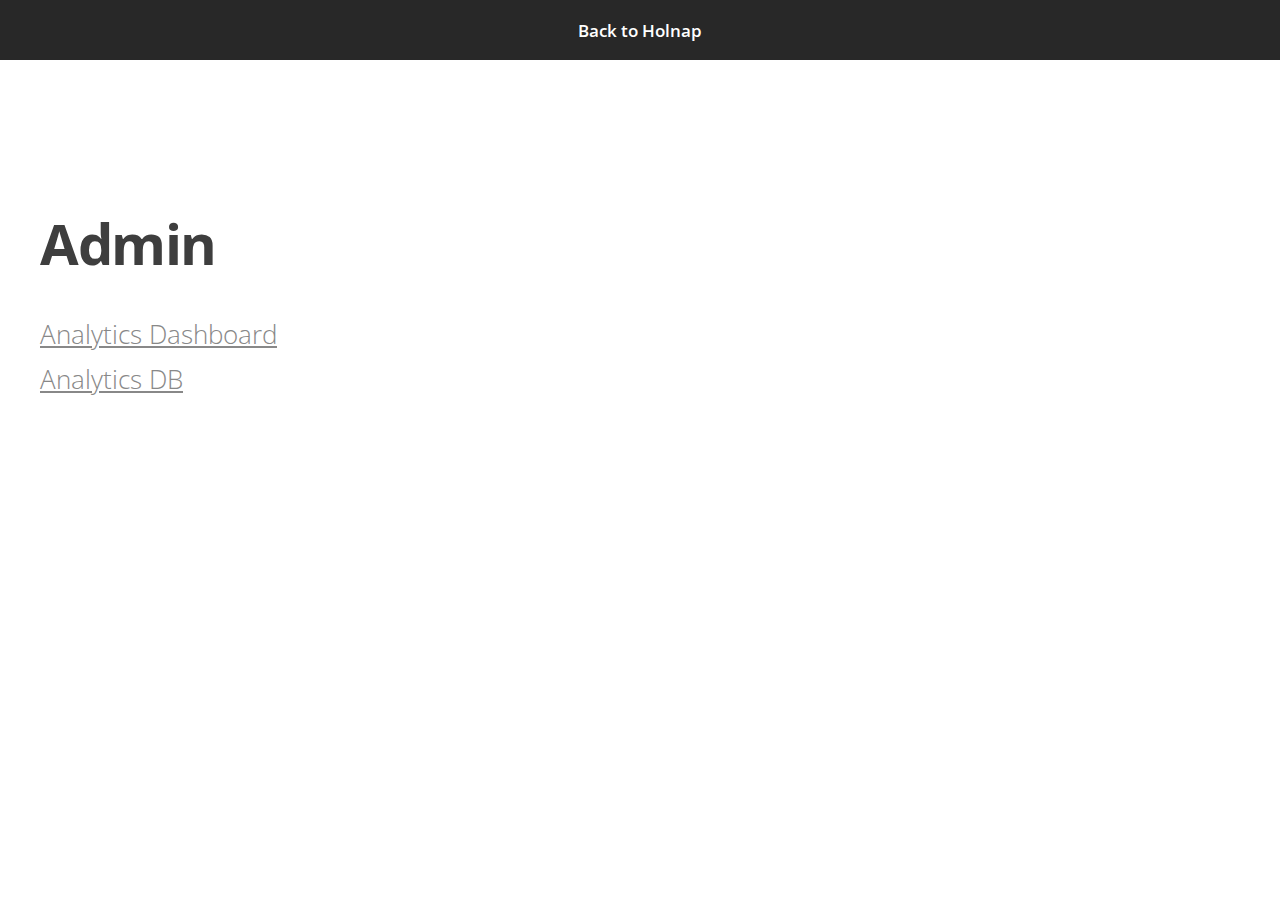
<file: admin/index.html>
<!DOCTYPE HTML>

<html>
	<head>
		<title>Holnap</title>
		<meta charset="utf-8" />
		<meta name="viewport" content="width=device-width, initial-scale=1" />
		<!--[if lte IE 8]><script src="assets/js/ie/html5shiv.js"></script><![endif]-->
		<link rel="stylesheet" href="assets/css/main.css" />
		<!--[if lte IE 8]><link rel="stylesheet" href="assets/css/ie8.css" /><![endif]-->
		<!--[if lte IE 9]><link rel="stylesheet" href="assets/css/ie9.css" /><![endif]-->
	</head>
	<body>

		<!-- Nav -->
			<nav id="nav">
				<ul class="container">
					<li><a href="https://holnap.com">Back to Holnap</a></li>
				</ul>
			</nav>

		<!-- Home -->
			<div class="wrapper style1 first">
				<article class="container" id="top">
					<div class="row">
						<div class="8u 12u(mobile)">
							<header>
								<h1><strong>Admin</strong></h1>
							</header>
							<p>
                <a href="http://104.131.139.69:3001" target="_blank">Analytics Dashboard</a>
                <br />
                <a href="http://104.131.139.69:8083" target="_blank">Analytics DB</a>
              </p>
						</div>
					</div>
				</article>
			</div>

		<!-- Scripts -->
			<script src="assets/js/jquery.min.js"></script>
			<script src="assets/js/jquery.scrolly.min.js"></script>
			<script src="assets/js/skel.min.js"></script>
			<script src="assets/js/skel-viewport.min.js"></script>
			<script src="assets/js/util.js"></script>
			<!--[if lte IE 8]><script src="assets/js/ie/respond.min.js"></script><![endif]-->
			<script src="assets/js/main.js"></script>

	</body>
</html>
</file>
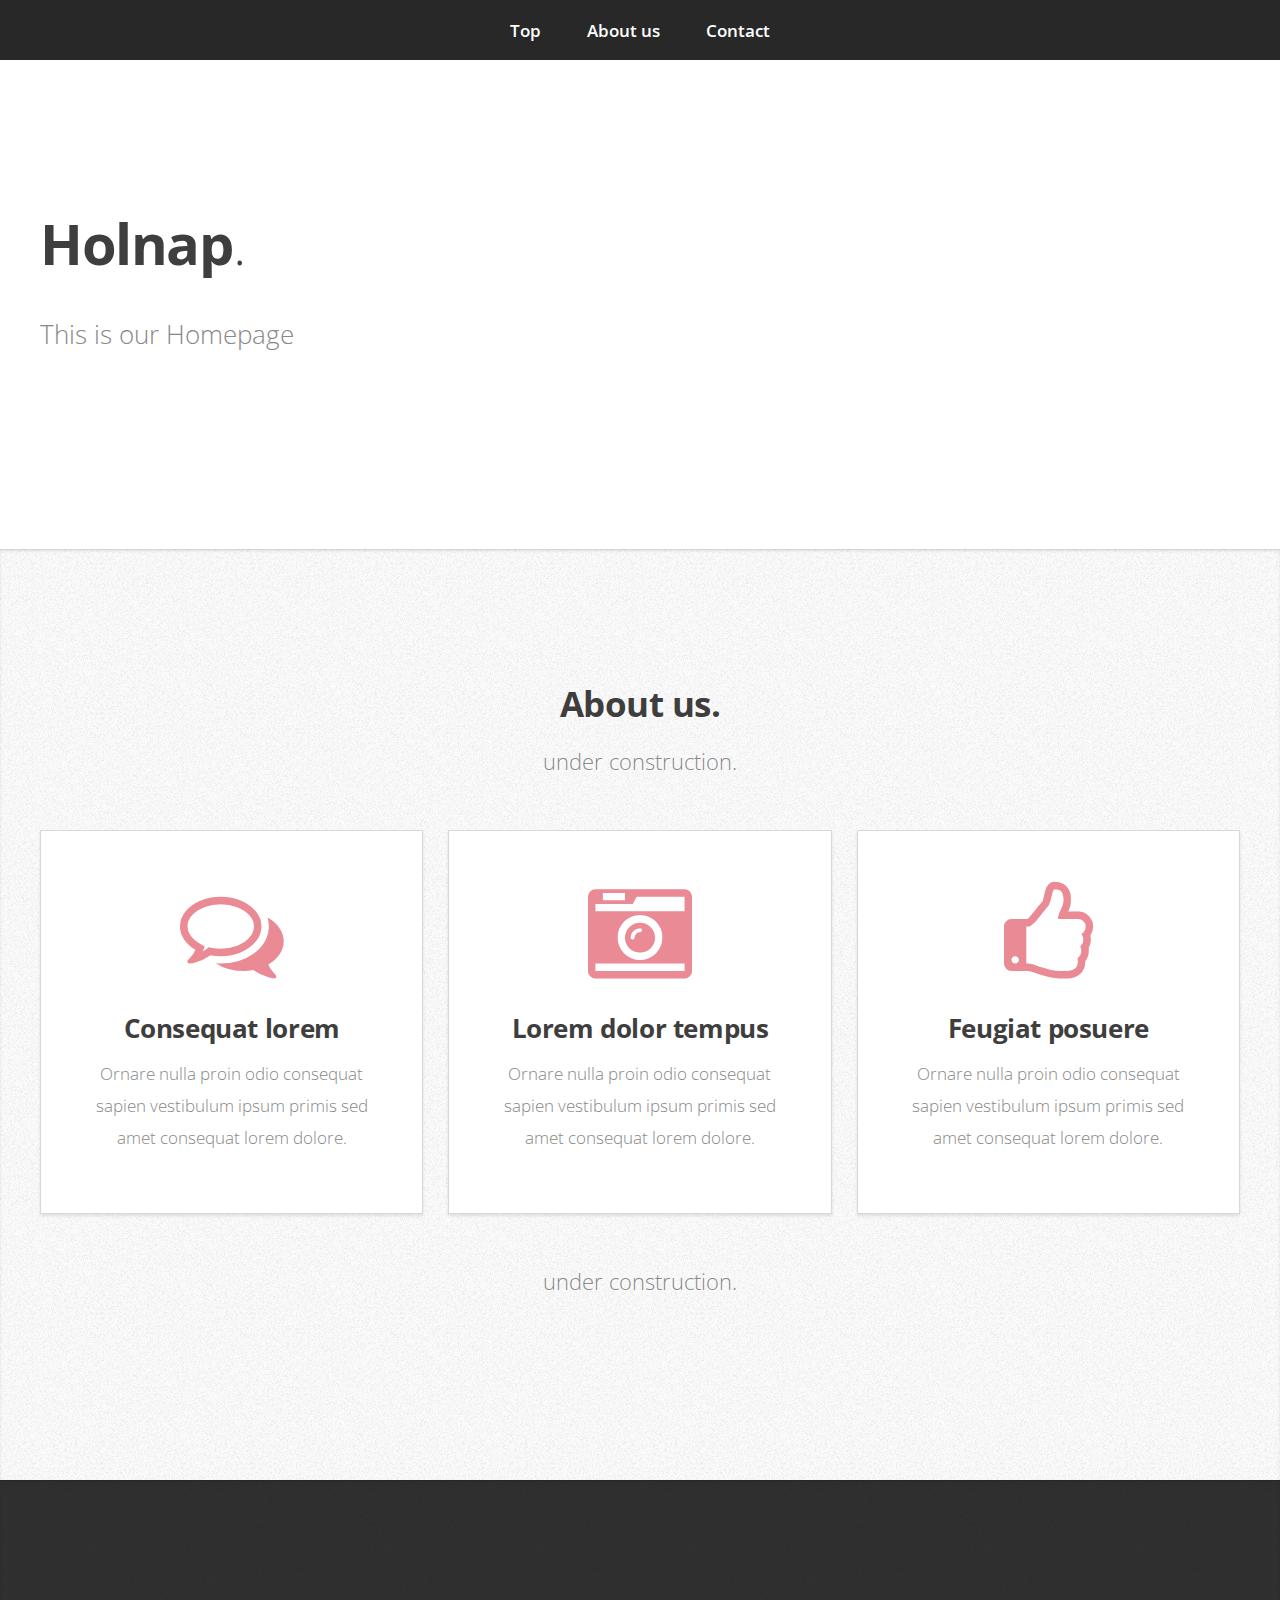
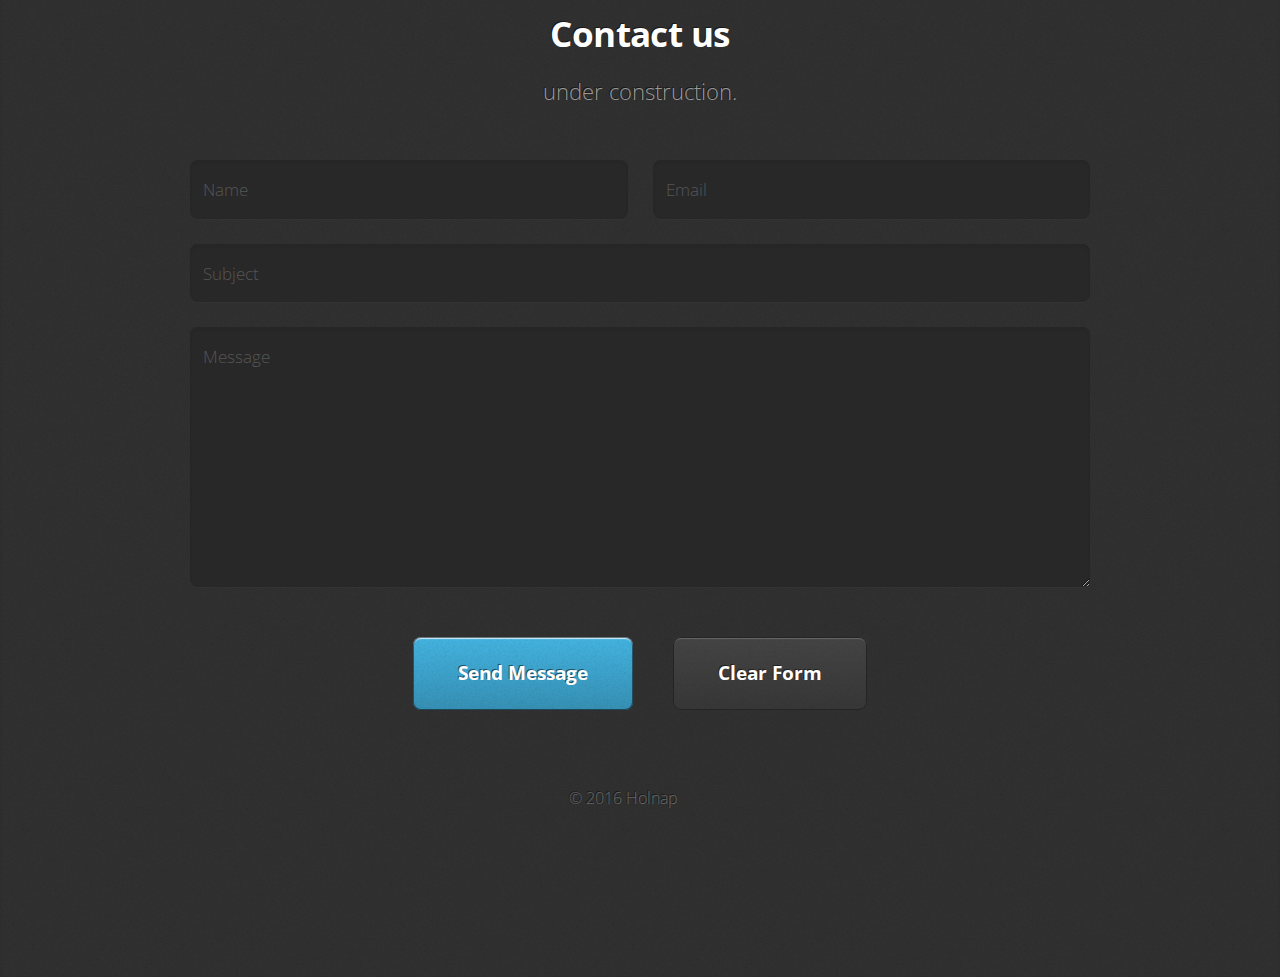
<file: website/index.html>
<!DOCTYPE HTML>

<html>
	<head>
		<title>Holnap</title>
		<meta charset="utf-8" />
		<meta name="viewport" content="width=device-width, initial-scale=1" />
		<!--[if lte IE 8]><script src="assets/js/ie/html5shiv.js"></script><![endif]-->
		<link rel="stylesheet" href="assets/css/main.css" />
		<!--[if lte IE 8]><link rel="stylesheet" href="assets/css/ie8.css" /><![endif]-->
		<!--[if lte IE 9]><link rel="stylesheet" href="assets/css/ie9.css" /><![endif]-->
	</head>
	<body>

		<!-- Nav -->
			<nav id="nav">
				<ul class="container">
					<li><a href="#top">Top</a></li>
					<li><a href="#about">About us</a></li>
					<li><a href="#contact">Contact</a></li>
				</ul>
			</nav>

		<!-- Home -->
			<div class="wrapper style1 first">
				<article class="container" id="top">
					<div class="row">
						<div class="8u 12u(mobile)">
							<header>
								<h1><strong>Holnap</strong>.</h1>
							</header>
							<p>This is our Homepage</p>
						</div>
					</div>
				</article>
			</div>

		<!-- about -->
			<div class="wrapper style2">
				<article id="about">
					<header>
						<h2>About us.</h2>
						<p>under construction.</p>
					</header>
					<div class="container">
						<div class="row">
							<div class="4u 12u(mobile)">
								<section class="box style1">
									<span class="icon featured fa-comments-o"></span>
									<h3>Consequat lorem</h3>
									<p>Ornare nulla proin odio consequat sapien vestibulum ipsum primis sed amet consequat lorem dolore.</p>
								</section>
							</div>
							<div class="4u 12u(mobile)">
								<section class="box style1">
									<span class="icon featured fa-camera-retro"></span>
									<h3>Lorem dolor tempus</h3>
									<p>Ornare nulla proin odio consequat sapien vestibulum ipsum primis sed amet consequat lorem dolore.</p>
								</section>
							</div>
							<div class="4u 12u(mobile)">
								<section class="box style1">
									<span class="icon featured fa-thumbs-o-up"></span>
									<h3>Feugiat posuere</h3>
									<p>Ornare nulla proin odio consequat sapien vestibulum ipsum primis sed amet consequat lorem dolore.</p>
								</section>
							</div>
						</div>
					</div>
					<footer>
						<p>under construction.</p>
					</footer>
				</article>
			</div>

		<!-- Contact -->
			<div class="wrapper style4">
				<article id="contact" class="container 75%">
					<header>
						<h2>Contact us</h2>
						<p>under construction.</p>
					</header>
					<div>
						<div class="row">
							<div class="12u">
								<form method="post" action="">
									<div>
										<div class="row">
											<div class="6u 12u(mobile)">
												<input type="text" name="name" id="name" placeholder="Name" />
											</div>
											<div class="6u 12u(mobile)">
												<input type="text" name="email" id="email" placeholder="Email" />
											</div>
										</div>
										<div class="row">
											<div class="12u">
												<input type="text" name="subject" id="subject" placeholder="Subject" />
											</div>
										</div>
										<div class="row">
											<div class="12u">
												<textarea name="message" id="message" placeholder="Message"></textarea>
											</div>
										</div>
										<div class="row 200%">
											<div class="12u">
												<ul class="actions">
													<li><input type="submit" value="Send Message" /></li>
													<li><input type="reset" value="Clear Form" class="alt" /></li>
												</ul>
											</div>
										</div>
									</div>
								</form>
							</div>
						</div>

					</div>
					<footer>
						<ul id="copyright">
							<li>&copy; 2016 Holnap</li><li></li>
						</ul>
					</footer>
				</article>
			</div>

		<!-- Scripts -->
			<script src="assets/js/jquery.min.js"></script>
			<script src="assets/js/jquery.scrolly.min.js"></script>
			<script src="assets/js/skel.min.js"></script>
			<script src="assets/js/skel-viewport.min.js"></script>
			<script src="assets/js/util.js"></script>
			<!--[if lte IE 8]><script src="assets/js/ie/respond.min.js"></script><![endif]-->
			<script src="assets/js/main.js"></script>

	</body>
</html>
</file>
<file: admin/assets/css/ie8.css>
/* Basic */

	form input[type=text],
	form input[type=password],
	form select,
	form textarea {
		position: relative;
		-ms-behavior: url("assets/js/ie/PIE.htc");
	}

	input[type="button"],
	input[type="submit"],
	input[type="reset"],
	button,
	.button {
		position: relative;
		-ms-behavior: url("assets/js/ie/PIE.htc");
	}

/* Section/Article */

	section > .last-child,
	article > .last-child,
	section.last-child,
	article.last-child {
		margin-bottom: 0;
	}

/* Box */

	.box {
		border: solid 1px #ddd;
	}

/* List */

	ul.social li a {
		position: relative;
		top: 0 !important;
		overflow: hidden;
		-ms-behavior: url("assets/js/ie/PIE.htc");
	}

		ul.social li a:before {
			background: none;
		}

/* Wrappers */

	.wrapper {
		border-top: solid 1px #ddd;
	}

/* Nav */

	#nav a {
		position: relative;
		-ms-behavior: url("assets/js/ie/PIE.htc");
	}

/* Articles */

	#top .image {
		position: relative;
		-ms-behavior: url("assets/js/ie/PIE.htc");
	}

		#top .image img {
			position: relative;
			-ms-behavior: url("assets/js/ie/PIE.htc");
		}
</file>
<file: website/assets/css/ie8.css>
/* Basic */

	form input[type=text],
	form input[type=password],
	form select,
	form textarea {
		position: relative;
		-ms-behavior: url("assets/js/ie/PIE.htc");
	}

	input[type="button"],
	input[type="submit"],
	input[type="reset"],
	button,
	.button {
		position: relative;
		-ms-behavior: url("assets/js/ie/PIE.htc");
	}

/* Section/Article */

	section > .last-child,
	article > .last-child,
	section.last-child,
	article.last-child {
		margin-bottom: 0;
	}

/* Box */

	.box {
		border: solid 1px #ddd;
	}

/* List */

	ul.social li a {
		position: relative;
		top: 0 !important;
		overflow: hidden;
		-ms-behavior: url("assets/js/ie/PIE.htc");
	}

		ul.social li a:before {
			background: none;
		}

/* Wrappers */

	.wrapper {
		border-top: solid 1px #ddd;
	}

/* Nav */

	#nav a {
		position: relative;
		-ms-behavior: url("assets/js/ie/PIE.htc");
	}

/* Articles */

	#top .image {
		position: relative;
		-ms-behavior: url("assets/js/ie/PIE.htc");
	}

		#top .image img {
			position: relative;
			-ms-behavior: url("assets/js/ie/PIE.htc");
		}
</file>
<file: admin/assets/css/main.css>
@import url("http://fonts.googleapis.com/css?family=Open+Sans:300,300italic,600,600italic,700");
@import url("font-awesome.min.css");

/*
	Miniport by HTML5 UP
	html5up.net | @n33co
	Free for personal and commercial use under the CCA 3.0 license (html5up.net/license)
*/

/* Reset */

	html, body, div, span, applet, object, iframe, h1, h2, h3, h4, h5, h6, p, blockquote, pre, a, abbr, acronym, address, big, cite, code, del, dfn, em, img, ins, kbd, q, s, samp, small, strike, strong, sub, sup, tt, var, b, u, i, center, dl, dt, dd, ol, ul, li, fieldset, form, label, legend, table, caption, tbody, tfoot, thead, tr, th, td, article, aside, canvas, details, embed, figure, figcaption, footer, header, hgroup, menu, nav, output, ruby, section, summary, time, mark, audio, video {
		margin: 0;
		padding: 0;
		border: 0;
		font-size: 100%;
		font: inherit;
		vertical-align: baseline;
	}

	article, aside, details, figcaption, figure, footer, header, hgroup, menu, nav, section {
		display: block;
	}

	body {
		line-height: 1;
	}

	ol, ul {
		list-style: none;
	}

	blockquote, q {
		quotes: none;
	}

	blockquote:before, blockquote:after, q:before, q:after {
		content: '';
		content: none;
	}

	table {
		border-collapse: collapse;
		border-spacing: 0;
	}

	body {
		-webkit-text-size-adjust: none;
	}

/* Box Model */

	*, *:before, *:after {
		-moz-box-sizing: border-box;
		-webkit-box-sizing: border-box;
		box-sizing: border-box;
	}

/* Containers */

	.container {
		margin-left: auto;
		margin-right: auto;
	}

	.container.\31 25\25 {
		width: 100%;
		max-width: 1200px;
		min-width: 960px;
	}

	.container.\37 5\25 {
		width: 720px;
	}

	.container.\35 0\25 {
		width: 480px;
	}

	.container.\32 5\25 {
		width: 240px;
	}

	.container {
		width: 960px;
	}

	@media screen and (min-width: 737px) {

		.container.\31 25\25 {
			width: 100%;
			max-width: 1500px;
			min-width: 1200px;
		}

		.container.\37 5\25 {
			width: 900px;
		}

		.container.\35 0\25 {
			width: 600px;
		}

		.container.\32 5\25 {
			width: 300px;
		}

		.container {
			width: 1200px;
		}

	}

	@media screen and (min-width: 737px) and (max-width: 1200px) {

		.container.\31 25\25 {
			width: 100%;
			max-width: 1200px;
			min-width: 960px;
		}

		.container.\37 5\25 {
			width: 720px;
		}

		.container.\35 0\25 {
			width: 480px;
		}

		.container.\32 5\25 {
			width: 240px;
		}

		.container {
			width: 960px;
		}

	}

	@media screen and (max-width: 736px) {

		.container.\31 25\25 {
			width: 100%;
			max-width: 125%;
			min-width: 100%;
		}

		.container.\37 5\25 {
			width: 75%;
		}

		.container.\35 0\25 {
			width: 50%;
		}

		.container.\32 5\25 {
			width: 25%;
		}

		.container {
			width: 100% !important;
		}

	}

/* Grid */

	.row {
		border-bottom: solid 1px transparent;
		-moz-box-sizing: border-box;
		-webkit-box-sizing: border-box;
		box-sizing: border-box;
	}

	.row > * {
		float: left;
		-moz-box-sizing: border-box;
		-webkit-box-sizing: border-box;
		box-sizing: border-box;
	}

	.row:after, .row:before {
		content: '';
		display: block;
		clear: both;
		height: 0;
	}

	.row.uniform > * > :first-child {
		margin-top: 0;
	}

	.row.uniform > * > :last-child {
		margin-bottom: 0;
	}

	.row.\30 \25 > * {
		padding: 0 0 0 0px;
	}

	.row.\30 \25 {
		margin: 0 0 -1px 0px;
	}

	.row.uniform.\30 \25 > * {
		padding: 0px 0 0 0px;
	}

	.row.uniform.\30 \25 {
		margin: 0px 0 -1px 0px;
	}

	.row > * {
		padding: 0 0 0 40px;
	}

	.row {
		margin: 0 0 -1px -40px;
	}

	.row.uniform > * {
		padding: 40px 0 0 40px;
	}

	.row.uniform {
		margin: -40px 0 -1px -40px;
	}

	.row.\32 00\25 > * {
		padding: 0 0 0 80px;
	}

	.row.\32 00\25 {
		margin: 0 0 -1px -80px;
	}

	.row.uniform.\32 00\25 > * {
		padding: 80px 0 0 80px;
	}

	.row.uniform.\32 00\25 {
		margin: -80px 0 -1px -80px;
	}

	.row.\31 50\25 > * {
		padding: 0 0 0 60px;
	}

	.row.\31 50\25 {
		margin: 0 0 -1px -60px;
	}

	.row.uniform.\31 50\25 > * {
		padding: 60px 0 0 60px;
	}

	.row.uniform.\31 50\25 {
		margin: -60px 0 -1px -60px;
	}

	.row.\35 0\25 > * {
		padding: 0 0 0 20px;
	}

	.row.\35 0\25 {
		margin: 0 0 -1px -20px;
	}

	.row.uniform.\35 0\25 > * {
		padding: 20px 0 0 20px;
	}

	.row.uniform.\35 0\25 {
		margin: -20px 0 -1px -20px;
	}

	.row.\32 5\25 > * {
		padding: 0 0 0 10px;
	}

	.row.\32 5\25 {
		margin: 0 0 -1px -10px;
	}

	.row.uniform.\32 5\25 > * {
		padding: 10px 0 0 10px;
	}

	.row.uniform.\32 5\25 {
		margin: -10px 0 -1px -10px;
	}

	.\31 2u, .\31 2u\24 {
		width: 100%;
		clear: none;
		margin-left: 0;
	}

	.\31 1u, .\31 1u\24 {
		width: 91.6666666667%;
		clear: none;
		margin-left: 0;
	}

	.\31 0u, .\31 0u\24 {
		width: 83.3333333333%;
		clear: none;
		margin-left: 0;
	}

	.\39 u, .\39 u\24 {
		width: 75%;
		clear: none;
		margin-left: 0;
	}

	.\38 u, .\38 u\24 {
		width: 66.6666666667%;
		clear: none;
		margin-left: 0;
	}

	.\37 u, .\37 u\24 {
		width: 58.3333333333%;
		clear: none;
		margin-left: 0;
	}

	.\36 u, .\36 u\24 {
		width: 50%;
		clear: none;
		margin-left: 0;
	}

	.\35 u, .\35 u\24 {
		width: 41.6666666667%;
		clear: none;
		margin-left: 0;
	}

	.\34 u, .\34 u\24 {
		width: 33.3333333333%;
		clear: none;
		margin-left: 0;
	}

	.\33 u, .\33 u\24 {
		width: 25%;
		clear: none;
		margin-left: 0;
	}

	.\32 u, .\32 u\24 {
		width: 16.6666666667%;
		clear: none;
		margin-left: 0;
	}

	.\31 u, .\31 u\24 {
		width: 8.3333333333%;
		clear: none;
		margin-left: 0;
	}

	.\31 2u\24 + *,
	.\31 1u\24 + *,
	.\31 0u\24 + *,
	.\39 u\24 + *,
	.\38 u\24 + *,
	.\37 u\24 + *,
	.\36 u\24 + *,
	.\35 u\24 + *,
	.\34 u\24 + *,
	.\33 u\24 + *,
	.\32 u\24 + *,
	.\31 u\24 + * {
		clear: left;
	}

	.\-11u {
		margin-left: 91.66667%;
	}

	.\-10u {
		margin-left: 83.33333%;
	}

	.\-9u {
		margin-left: 75%;
	}

	.\-8u {
		margin-left: 66.66667%;
	}

	.\-7u {
		margin-left: 58.33333%;
	}

	.\-6u {
		margin-left: 50%;
	}

	.\-5u {
		margin-left: 41.66667%;
	}

	.\-4u {
		margin-left: 33.33333%;
	}

	.\-3u {
		margin-left: 25%;
	}

	.\-2u {
		margin-left: 16.66667%;
	}

	.\-1u {
		margin-left: 8.33333%;
	}

	@media screen and (min-width: 737px) {

		.row > * {
			padding: 25px 0 0 25px;
		}

		.row {
			margin: -25px 0 -1px -25px;
		}

		.row.uniform > * {
			padding: 25px 0 0 25px;
		}

		.row.uniform {
			margin: -25px 0 -1px -25px;
		}

		.row.\32 00\25 > * {
			padding: 50px 0 0 50px;
		}

		.row.\32 00\25 {
			margin: -50px 0 -1px -50px;
		}

		.row.uniform.\32 00\25 > * {
			padding: 50px 0 0 50px;
		}

		.row.uniform.\32 00\25 {
			margin: -50px 0 -1px -50px;
		}

		.row.\31 50\25 > * {
			padding: 37.5px 0 0 37.5px;
		}

		.row.\31 50\25 {
			margin: -37.5px 0 -1px -37.5px;
		}

		.row.uniform.\31 50\25 > * {
			padding: 37.5px 0 0 37.5px;
		}

		.row.uniform.\31 50\25 {
			margin: -37.5px 0 -1px -37.5px;
		}

		.row.\35 0\25 > * {
			padding: 12.5px 0 0 12.5px;
		}

		.row.\35 0\25 {
			margin: -12.5px 0 -1px -12.5px;
		}

		.row.uniform.\35 0\25 > * {
			padding: 12.5px 0 0 12.5px;
		}

		.row.uniform.\35 0\25 {
			margin: -12.5px 0 -1px -12.5px;
		}

		.row.\32 5\25 > * {
			padding: 6.25px 0 0 6.25px;
		}

		.row.\32 5\25 {
			margin: -6.25px 0 -1px -6.25px;
		}

		.row.uniform.\32 5\25 > * {
			padding: 6.25px 0 0 6.25px;
		}

		.row.uniform.\32 5\25 {
			margin: -6.25px 0 -1px -6.25px;
		}

		.\31 2u\28desktop\29, .\31 2u\24\28desktop\29 {
			width: 100%;
			clear: none;
			margin-left: 0;
		}

		.\31 1u\28desktop\29, .\31 1u\24\28desktop\29 {
			width: 91.6666666667%;
			clear: none;
			margin-left: 0;
		}

		.\31 0u\28desktop\29, .\31 0u\24\28desktop\29 {
			width: 83.3333333333%;
			clear: none;
			margin-left: 0;
		}

		.\39 u\28desktop\29, .\39 u\24\28desktop\29 {
			width: 75%;
			clear: none;
			margin-left: 0;
		}

		.\38 u\28desktop\29, .\38 u\24\28desktop\29 {
			width: 66.6666666667%;
			clear: none;
			margin-left: 0;
		}

		.\37 u\28desktop\29, .\37 u\24\28desktop\29 {
			width: 58.3333333333%;
			clear: none;
			margin-left: 0;
		}

		.\36 u\28desktop\29, .\36 u\24\28desktop\29 {
			width: 50%;
			clear: none;
			margin-left: 0;
		}

		.\35 u\28desktop\29, .\35 u\24\28desktop\29 {
			width: 41.6666666667%;
			clear: none;
			margin-left: 0;
		}

		.\34 u\28desktop\29, .\34 u\24\28desktop\29 {
			width: 33.3333333333%;
			clear: none;
			margin-left: 0;
		}

		.\33 u\28desktop\29, .\33 u\24\28desktop\29 {
			width: 25%;
			clear: none;
			margin-left: 0;
		}

		.\32 u\28desktop\29, .\32 u\24\28desktop\29 {
			width: 16.6666666667%;
			clear: none;
			margin-left: 0;
		}

		.\31 u\28desktop\29, .\31 u\24\28desktop\29 {
			width: 8.3333333333%;
			clear: none;
			margin-left: 0;
		}

		.\31 2u\24\28desktop\29 + *,
		.\31 1u\24\28desktop\29 + *,
		.\31 0u\24\28desktop\29 + *,
		.\39 u\24\28desktop\29 + *,
		.\38 u\24\28desktop\29 + *,
		.\37 u\24\28desktop\29 + *,
		.\36 u\24\28desktop\29 + *,
		.\35 u\24\28desktop\29 + *,
		.\34 u\24\28desktop\29 + *,
		.\33 u\24\28desktop\29 + *,
		.\32 u\24\28desktop\29 + *,
		.\31 u\24\28desktop\29 + * {
			clear: left;
		}

		.\-11u\28desktop\29 {
			margin-left: 91.66667%;
		}

		.\-10u\28desktop\29 {
			margin-left: 83.33333%;
		}

		.\-9u\28desktop\29 {
			margin-left: 75%;
		}

		.\-8u\28desktop\29 {
			margin-left: 66.66667%;
		}

		.\-7u\28desktop\29 {
			margin-left: 58.33333%;
		}

		.\-6u\28desktop\29 {
			margin-left: 50%;
		}

		.\-5u\28desktop\29 {
			margin-left: 41.66667%;
		}

		.\-4u\28desktop\29 {
			margin-left: 33.33333%;
		}

		.\-3u\28desktop\29 {
			margin-left: 25%;
		}

		.\-2u\28desktop\29 {
			margin-left: 16.66667%;
		}

		.\-1u\28desktop\29 {
			margin-left: 8.33333%;
		}

	}

	@media screen and (min-width: 737px) and (max-width: 1200px) {

		.row > * {
			padding: 25px 0 0 25px;
		}

		.row {
			margin: -25px 0 -1px -25px;
		}

		.row.uniform > * {
			padding: 25px 0 0 25px;
		}

		.row.uniform {
			margin: -25px 0 -1px -25px;
		}

		.row.\32 00\25 > * {
			padding: 50px 0 0 50px;
		}

		.row.\32 00\25 {
			margin: -50px 0 -1px -50px;
		}

		.row.uniform.\32 00\25 > * {
			padding: 50px 0 0 50px;
		}

		.row.uniform.\32 00\25 {
			margin: -50px 0 -1px -50px;
		}

		.row.\31 50\25 > * {
			padding: 37.5px 0 0 37.5px;
		}

		.row.\31 50\25 {
			margin: -37.5px 0 -1px -37.5px;
		}

		.row.uniform.\31 50\25 > * {
			padding: 37.5px 0 0 37.5px;
		}

		.row.uniform.\31 50\25 {
			margin: -37.5px 0 -1px -37.5px;
		}

		.row.\35 0\25 > * {
			padding: 12.5px 0 0 12.5px;
		}

		.row.\35 0\25 {
			margin: -12.5px 0 -1px -12.5px;
		}

		.row.uniform.\35 0\25 > * {
			padding: 12.5px 0 0 12.5px;
		}

		.row.uniform.\35 0\25 {
			margin: -12.5px 0 -1px -12.5px;
		}

		.row.\32 5\25 > * {
			padding: 6.25px 0 0 6.25px;
		}

		.row.\32 5\25 {
			margin: -6.25px 0 -1px -6.25px;
		}

		.row.uniform.\32 5\25 > * {
			padding: 6.25px 0 0 6.25px;
		}

		.row.uniform.\32 5\25 {
			margin: -6.25px 0 -1px -6.25px;
		}

		.\31 2u\28tablet\29, .\31 2u\24\28tablet\29 {
			width: 100%;
			clear: none;
			margin-left: 0;
		}

		.\31 1u\28tablet\29, .\31 1u\24\28tablet\29 {
			width: 91.6666666667%;
			clear: none;
			margin-left: 0;
		}

		.\31 0u\28tablet\29, .\31 0u\24\28tablet\29 {
			width: 83.3333333333%;
			clear: none;
			margin-left: 0;
		}

		.\39 u\28tablet\29, .\39 u\24\28tablet\29 {
			width: 75%;
			clear: none;
			margin-left: 0;
		}

		.\38 u\28tablet\29, .\38 u\24\28tablet\29 {
			width: 66.6666666667%;
			clear: none;
			margin-left: 0;
		}

		.\37 u\28tablet\29, .\37 u\24\28tablet\29 {
			width: 58.3333333333%;
			clear: none;
			margin-left: 0;
		}

		.\36 u\28tablet\29, .\36 u\24\28tablet\29 {
			width: 50%;
			clear: none;
			margin-left: 0;
		}

		.\35 u\28tablet\29, .\35 u\24\28tablet\29 {
			width: 41.6666666667%;
			clear: none;
			margin-left: 0;
		}

		.\34 u\28tablet\29, .\34 u\24\28tablet\29 {
			width: 33.3333333333%;
			clear: none;
			margin-left: 0;
		}

		.\33 u\28tablet\29, .\33 u\24\28tablet\29 {
			width: 25%;
			clear: none;
			margin-left: 0;
		}

		.\32 u\28tablet\29, .\32 u\24\28tablet\29 {
			width: 16.6666666667%;
			clear: none;
			margin-left: 0;
		}

		.\31 u\28tablet\29, .\31 u\24\28tablet\29 {
			width: 8.3333333333%;
			clear: none;
			margin-left: 0;
		}

		.\31 2u\24\28tablet\29 + *,
		.\31 1u\24\28tablet\29 + *,
		.\31 0u\24\28tablet\29 + *,
		.\39 u\24\28tablet\29 + *,
		.\38 u\24\28tablet\29 + *,
		.\37 u\24\28tablet\29 + *,
		.\36 u\24\28tablet\29 + *,
		.\35 u\24\28tablet\29 + *,
		.\34 u\24\28tablet\29 + *,
		.\33 u\24\28tablet\29 + *,
		.\32 u\24\28tablet\29 + *,
		.\31 u\24\28tablet\29 + * {
			clear: left;
		}

		.\-11u\28tablet\29 {
			margin-left: 91.66667%;
		}

		.\-10u\28tablet\29 {
			margin-left: 83.33333%;
		}

		.\-9u\28tablet\29 {
			margin-left: 75%;
		}

		.\-8u\28tablet\29 {
			margin-left: 66.66667%;
		}

		.\-7u\28tablet\29 {
			margin-left: 58.33333%;
		}

		.\-6u\28tablet\29 {
			margin-left: 50%;
		}

		.\-5u\28tablet\29 {
			margin-left: 41.66667%;
		}

		.\-4u\28tablet\29 {
			margin-left: 33.33333%;
		}

		.\-3u\28tablet\29 {
			margin-left: 25%;
		}

		.\-2u\28tablet\29 {
			margin-left: 16.66667%;
		}

		.\-1u\28tablet\29 {
			margin-left: 8.33333%;
		}

	}

	@media screen and (max-width: 736px) {

		.row > * {
			padding: 15px 0 0 15px;
		}

		.row {
			margin: -15px 0 -1px -15px;
		}

		.row.uniform > * {
			padding: 15px 0 0 15px;
		}

		.row.uniform {
			margin: -15px 0 -1px -15px;
		}

		.row.\32 00\25 > * {
			padding: 30px 0 0 30px;
		}

		.row.\32 00\25 {
			margin: -30px 0 -1px -30px;
		}

		.row.uniform.\32 00\25 > * {
			padding: 30px 0 0 30px;
		}

		.row.uniform.\32 00\25 {
			margin: -30px 0 -1px -30px;
		}

		.row.\31 50\25 > * {
			padding: 22.5px 0 0 22.5px;
		}

		.row.\31 50\25 {
			margin: -22.5px 0 -1px -22.5px;
		}

		.row.uniform.\31 50\25 > * {
			padding: 22.5px 0 0 22.5px;
		}

		.row.uniform.\31 50\25 {
			margin: -22.5px 0 -1px -22.5px;
		}

		.row.\35 0\25 > * {
			padding: 7.5px 0 0 7.5px;
		}

		.row.\35 0\25 {
			margin: -7.5px 0 -1px -7.5px;
		}

		.row.uniform.\35 0\25 > * {
			padding: 7.5px 0 0 7.5px;
		}

		.row.uniform.\35 0\25 {
			margin: -7.5px 0 -1px -7.5px;
		}

		.row.\32 5\25 > * {
			padding: 3.75px 0 0 3.75px;
		}

		.row.\32 5\25 {
			margin: -3.75px 0 -1px -3.75px;
		}

		.row.uniform.\32 5\25 > * {
			padding: 3.75px 0 0 3.75px;
		}

		.row.uniform.\32 5\25 {
			margin: -3.75px 0 -1px -3.75px;
		}

		.\31 2u\28mobile\29, .\31 2u\24\28mobile\29 {
			width: 100%;
			clear: none;
			margin-left: 0;
		}

		.\31 1u\28mobile\29, .\31 1u\24\28mobile\29 {
			width: 91.6666666667%;
			clear: none;
			margin-left: 0;
		}

		.\31 0u\28mobile\29, .\31 0u\24\28mobile\29 {
			width: 83.3333333333%;
			clear: none;
			margin-left: 0;
		}

		.\39 u\28mobile\29, .\39 u\24\28mobile\29 {
			width: 75%;
			clear: none;
			margin-left: 0;
		}

		.\38 u\28mobile\29, .\38 u\24\28mobile\29 {
			width: 66.6666666667%;
			clear: none;
			margin-left: 0;
		}

		.\37 u\28mobile\29, .\37 u\24\28mobile\29 {
			width: 58.3333333333%;
			clear: none;
			margin-left: 0;
		}

		.\36 u\28mobile\29, .\36 u\24\28mobile\29 {
			width: 50%;
			clear: none;
			margin-left: 0;
		}

		.\35 u\28mobile\29, .\35 u\24\28mobile\29 {
			width: 41.6666666667%;
			clear: none;
			margin-left: 0;
		}

		.\34 u\28mobile\29, .\34 u\24\28mobile\29 {
			width: 33.3333333333%;
			clear: none;
			margin-left: 0;
		}

		.\33 u\28mobile\29, .\33 u\24\28mobile\29 {
			width: 25%;
			clear: none;
			margin-left: 0;
		}

		.\32 u\28mobile\29, .\32 u\24\28mobile\29 {
			width: 16.6666666667%;
			clear: none;
			margin-left: 0;
		}

		.\31 u\28mobile\29, .\31 u\24\28mobile\29 {
			width: 8.3333333333%;
			clear: none;
			margin-left: 0;
		}

		.\31 2u\24\28mobile\29 + *,
		.\31 1u\24\28mobile\29 + *,
		.\31 0u\24\28mobile\29 + *,
		.\39 u\24\28mobile\29 + *,
		.\38 u\24\28mobile\29 + *,
		.\37 u\24\28mobile\29 + *,
		.\36 u\24\28mobile\29 + *,
		.\35 u\24\28mobile\29 + *,
		.\34 u\24\28mobile\29 + *,
		.\33 u\24\28mobile\29 + *,
		.\32 u\24\28mobile\29 + *,
		.\31 u\24\28mobile\29 + * {
			clear: left;
		}

		.\-11u\28mobile\29 {
			margin-left: 91.66667%;
		}

		.\-10u\28mobile\29 {
			margin-left: 83.33333%;
		}

		.\-9u\28mobile\29 {
			margin-left: 75%;
		}

		.\-8u\28mobile\29 {
			margin-left: 66.66667%;
		}

		.\-7u\28mobile\29 {
			margin-left: 58.33333%;
		}

		.\-6u\28mobile\29 {
			margin-left: 50%;
		}

		.\-5u\28mobile\29 {
			margin-left: 41.66667%;
		}

		.\-4u\28mobile\29 {
			margin-left: 33.33333%;
		}

		.\-3u\28mobile\29 {
			margin-left: 25%;
		}

		.\-2u\28mobile\29 {
			margin-left: 16.66667%;
		}

		.\-1u\28mobile\29 {
			margin-left: 8.33333%;
		}

	}

/* Basic */

	body, input, textarea, select {
		font-family: 'Open Sans', sans-serif;
		line-height: 1.85em;
		color: #888;
		font-weight: 300;
	}

		body.is-loading *, input.is-loading *, textarea.is-loading *, select.is-loading * {
			-moz-transition: none !important;
			-webkit-transition: none !important;
			-ms-transition: none !important;
			transition: none !important;
			-moz-animation: none !important;
			-webkit-animation: none !important;
			-ms-animation: none !important;
			animation: none !important;
		}

	a {
		-moz-transition: color .2s ease-in-out;
		-webkit-transition: color .2s ease-in-out;
		-ms-transition: color .2s ease-in-out;
		transition: color .2s ease-in-out;
		color: #43B3E0;
		text-decoration: underline;
	}

		a:hover {
			color: #43bff0 !important;
		}

		a img {
			border: 0;
		}

	b, strong {
		font-weight: 600;
		color: #3e3e3e;
	}

	i, em {
		font-style: italic;
	}

	sub {
		position: relative;
		top: 0.5em;
		font-size: 0.8em;
	}

	sup {
		position: relative;
		top: -0.5em;
		font-size: 0.8em;
	}

	blockquote {
		border-left: solid 0.75em #eee;
		padding: 1em 0 1em 1.5em;
		font-style: italic;
	}

	h1, h2, h3, h4, h5, h6 {
		color: #3e3e3e;
	}

	h1 a, h2 a, h3 a, h4 a, h5 a, h6 a {
		text-decoration: none;
		color: inherit;
	}

	h2, h3, h4, h5, h6 {
		font-weight: 700;
	}

	h1 {
		font-weight: 300;
	}

		h1 strong {
			font-weight: 700;
		}

	em, i {
		font-style: italic;
	}

	br.clear {
		clear: both;
	}

	hr {
		border: 0;
		border-top: solid 1px #444;
		border-top-color: rgba(0, 0, 0, 0.35);
		box-shadow: 0px 1px 0px 0px rgba(255, 255, 255, 0.1);
		height: 1px;
		margin: 3em 0 4em 0;
	}

	p, ul, ol, dl, table {
		margin-bottom: 2em;
	}

/* Form */

	form label {
		color: #3e3e3e;
		font-weight: 700;
		display: block;
		margin: 0 0 0.5em 0;
	}

	form input[type=text],
	form input[type=email],
	form input[type=password],
	form select,
	form textarea {
		-moz-transition: background .2s ease-in-out, box-shadow .2s ease-in-out;
		-webkit-transition: background .2s ease-in-out, box-shadow .2s ease-in-out;
		-ms-transition: background .2s ease-in-out, box-shadow .2s ease-in-out;
		transition: background .2s ease-in-out, box-shadow .2s ease-in-out;
		-webkit-appearance: none;
		display: block;
		border: 0;
		padding: 0.75em;
		font-size: 1em;
		border-radius: 8px;
		border: solid 1px #ddd;
		background: #fff;
		color: #bbb;
		box-shadow: inset 0px 2px 3px 1px rgba(0, 0, 0, 0.05), 0px 1px 0px 0px rgba(255, 255, 255, 0.025);
		width: 100%;
	}

		form input[type=text]:focus,
		form input[type=email]:focus,
		form input[type=password]:focus,
		form select:focus,
		form textarea:focus {
			background: #fafafa;
			box-shadow: inset 0px 2px 5px 0px rgba(0, 0, 0, 0.05), 0px 1px 0px 0px rgba(255, 255, 255, 0.025), inset 0px 0px 2px 1px #43bff0;
		}

	form textarea {
		height: 15em;
	}

	form .formerize-placeholder {
		color: #555 !important;
	}

	form ::-webkit-input-placeholder {
		color: #555 !important;
	}

	form :-moz-placeholder {
		color: #555 !important;
	}

	form ::-moz-placeholder {
		color: #555 !important;
	}

	form :-ms-input-placeholder {
		color: #555 !important;
	}

	form ::-moz-focus-inner {
		border: 0;
	}

/* Tables */

	table {
		width: 100%;
	}

		table.default {
			width: 100%;
		}

			table.default tr {
				border-top: solid 1px #eee;
			}

				table.default tr:first-child {
					border-top: 0;
				}

			table.default td {
				padding: 0.5em 1em 0.5em 1em;
			}

			table.default th {
				text-align: left;
				padding: 0.5em 1em 0.5em 1em;
				font-weight: 600;
				margin: 0 0 1em 0;
			}

			table.default thead {
				background: #4f4f4f;
				color: #fff;
			}

/* Section/Article */

	section, article {
		margin-bottom: 3em;
	}

	section > :last-child,
	article > :last-child,
	section:last-child,
	article:last-child {
		margin-bottom: 0;
	}

/* Image */

	.image {
		display: inline-block;
		position: relative;
	}

		.image img {
			display: block;
			width: 100%;
		}

		.image.fit {
			display: block;
			width: 100%;
		}

		.image.featured {
			display: block;
			width: 100%;
			margin: 0 0 2em 0;
		}

		.image.left {
			float: left;
			margin: 0 2em 2em 0;
		}

		.image.centered {
			display: block;
			margin: 0 0 2em 0;
		}

			.image.centered img {
				margin: 0 auto;
				width: auto;
			}

/* Button */

	input[type="button"],
	input[type="submit"],
	input[type="reset"],
	button,
	.button {
		background-image: url("images/bg.png"), -moz-linear-gradient(top, rgba(0, 0, 0, 0), rgba(0, 0, 0, 0.2));
		background-image: url("images/bg.png"), -webkit-linear-gradient(top, rgba(0, 0, 0, 0), rgba(0, 0, 0, 0.2));
		background-image: url("images/bg.png"), -ms-linear-gradient(top, rgba(0, 0, 0, 0), rgba(0, 0, 0, 0.2));
		background-image: url("images/bg.png"), linear-gradient(top, rgba(0, 0, 0, 0), rgba(0, 0, 0, 0.2));
		-moz-transition: background-color .2s ease-in-out;
		-webkit-transition: background-color .2s ease-in-out;
		-ms-transition: background-color .2s ease-in-out;
		transition: background-color .2s ease-in-out;
		-webkit-appearance: none;
		position: relative;
		display: inline-block;
		color: #fff !important;
		text-decoration: none;
		font-weight: 700;
		border: 0;
		outline: 0;
		cursor: pointer;
		border-radius: 8px;
		text-shadow: -1px -1px 0.5px rgba(0, 0, 0, 0.5);
		overflow: hidden;
		box-shadow: inset 0px 0px 0px 1px rgba(0, 0, 0, 0.5), inset 0px 2px 1px 0px rgba(255, 255, 255, 0.75);
		background-color: #43B3E0;
	}

		input[type="button"]:hover,
		input[type="submit"]:hover,
		input[type="reset"]:hover,
		button:hover,
		.button:hover {
			background-color: #43bff0;
			color: #fff !important;
		}

		input[type="button"]:active,
		input[type="submit"]:active,
		input[type="reset"]:active,
		button:active,
		.button:active {
			background-color: #3BA8D3;
			top: 1px;
		}

		input[type="button"].alt,
		input[type="submit"].alt,
		input[type="reset"].alt,
		button.alt,
		.button.alt {
			background-color: #444;
			box-shadow: inset 0px 0px 0px 1px #242424, inset 0px 2px 1px 0px rgba(255, 255, 255, 0.2);
		}

			input[type="button"].alt:hover,
			input[type="submit"].alt:hover,
			input[type="reset"].alt:hover,
			button.alt:hover,
			.button.alt:hover {
				background-color: #4f4f4f;
				color: #fff !important;
			}

			input[type="button"].alt:active,
			input[type="submit"].alt:active,
			input[type="reset"].alt:active,
			button.alt:active,
			.button.alt:active {
				background-color: #3f3f3f;
			}

/* List */

	ul.default {
		list-style: disc;
		padding-left: 1em;
	}

		ul.default li {
			padding-left: 0.5em;
		}

	ul.social {
		cursor: default;
		margin: 0;
	}

		ul.social li {
			position: relative;
			display: inline-block;
			margin: 0.25em;
			top: 0;
		}

			ul.social li a {
				-moz-transition: top .2s ease-in-out;
				-webkit-transition: top .2s ease-in-out;
				-ms-transition: top .2s ease-in-out;
				transition: top .2s ease-in-out;
				display: block;
				width: 48px;
				height: 48px;
				border-radius: 6px;
				top: 0;
				position: relative;
			}

				ul.social li a:before {
					background-image: url("images/bg.png"), -moz-linear-gradient(top, rgba(0, 0, 0, 0), rgba(0, 0, 0, 0.2));
					background-image: url("images/bg.png"), -webkit-linear-gradient(top, rgba(0, 0, 0, 0), rgba(0, 0, 0, 0.2));
					background-image: url("images/bg.png"), -ms-linear-gradient(top, rgba(0, 0, 0, 0), rgba(0, 0, 0, 0.2));
					background-image: url("images/bg.png"), linear-gradient(top, rgba(0, 0, 0, 0), rgba(0, 0, 0, 0.2));
					-moz-transition: background-color .2s ease-in-out;
					-webkit-transition: background-color .2s ease-in-out;
					-ms-transition: background-color .2s ease-in-out;
					transition: background-color .2s ease-in-out;
					background-color: #444;
					border-radius: 6px;
					box-shadow: inset 0px 0px 0px 1px #282828, inset 0px 2px 1px 0px rgba(255, 255, 255, 0.1);
					color: #2E2E2E !important;
					display: block;
					font-size: 26px;
					height: 48px;
					line-height: 48px;
					text-align: center;
					outline: 0;
					overflow: hidden;
					text-shadow: 1px 1px 0px rgba(255, 255, 255, 0.1);
					width: 48px;
				}

				ul.social li a.fa-twitter {
					background-color: #2DAAE4;
				}

				ul.social li a.fa-facebook {
					background-color: #3C5A98;
				}

				ul.social li a.fa-dribbble {
					background-color: #C4376B;
				}

				ul.social li a.fa-linkedin {
					background-color: #006599;
				}

				ul.social li a.fa-tumblr {
					background-color: #51718A;
				}

				ul.social li a.fa-google-plus {
					background-color: #DA2713;
				}

				ul.social li a.fa-github {
					background-color: #FAFAFA;
				}

				ul.social li a.fa-rss {
					background-color: #F2600B;
				}

				ul.social li a.fa-instagram {
					background-color: #E0D7C8;
				}

				ul.social li a.fa-foursquare {
					background-color: #39A3D4;
				}

				ul.social li a.fa-skype {
					background-color: #10BEF1;
				}

				ul.social li a.fa-soundcloud {
					background-color: #FE5419;
				}

				ul.social li a.fa-youtube {
					background-color: #BF2E25;
				}

				ul.social li a.fa-blogger {
					background-color: #FF6501;
				}

				ul.social li a.fa-flickr {
					background-color: #0062DB;
				}

				ul.social li a.fa-vimeo {
					background-color: #4C8AB0;
				}

				ul.social li a:hover {
					top: -5px;
				}

					ul.social li a:hover:before {
						background-color: transparent;
					}

	ul.actions li {
		display: inline-block;
		margin: 0 0 0 1em;
	}

		ul.actions li:first-child {
			margin-left: 0;
		}

	ol.default {
		list-style: decimal;
		padding-left: 1.25em;
	}

		ol.default li {
			padding-left: 0.25em;
		}

/* Box */

	.box {
		background: #fff;
		box-shadow: inset 0px 0px 0px 1px rgba(0, 0, 0, 0.15), 0px 2px 3px 0px rgba(0, 0, 0, 0.1);
		text-align: center;
	}

/* Icons */

	.icon {
		text-decoration: none;
	}

		.icon:before {
			display: inline-block;
			font-family: FontAwesome;
			font-size: 1.25em;
			text-decoration: none;
			font-style: normal;
			font-weight: normal;
			line-height: 1;
			-webkit-font-smoothing: antialiased;
			-moz-osx-font-smoothing: grayscale;
		}

		.icon > .label {
			display: none;
		}

		.icon.featured {
			color: #EA8A95;
			display: block;
			margin: 0 0 1.5em 0;
			cursor: default;
		}

			.icon.featured:before {
				font-size: 6em;
			}

/* Wrappers */

	.wrapper {
		background-image: url("images/bg.png");
		box-shadow: inset 0px 1px 0px 0px rgba(0, 0, 0, 0.05), inset 0px 2px 3px 0px rgba(0, 0, 0, 0.1);
	}

		.wrapper.first {
			box-shadow: none;
		}

		.wrapper.style1 {
			background-image: none;
			background-color: #fff;
		}

		.wrapper.style2 {
			background-color: #fafafa;
			text-shadow: 1px 1px 0px #fff;
		}

		.wrapper.style3 {
			background-color: #f4f4f4;
			text-shadow: 1px 1px 0px #fff;
		}

		.wrapper.style4 {
			background-color: #303030;
			color: #999;
			text-shadow: -1px -1px 0px #181818;
		}

			.wrapper.style4 h1, .wrapper.style4 h2, .wrapper.style4 h3, .wrapper.style4 h4, .wrapper.style4 h5, .wrapper.style4 h6 {
				color: #fff;
			}

			.wrapper.style4 form input[type=text],
			.wrapper.style4 form input[type=password],
			.wrapper.style4 form select,
			.wrapper.style4 form textarea {
				border: none;
				background: #282828;
			}

				.wrapper.style4 form input[type=text]:focus,
				.wrapper.style4 form input[type=password]:focus,
				.wrapper.style4 form select:focus,
				.wrapper.style4 form textarea:focus {
					background: #252525;
				}

/* Nav */

	#nav {
		background-color: #282828;
		text-align: center;
		position: fixed;
		left: 0;
		top: 0;
		width: 100%;
		z-index: 10000;
		cursor: default;
	}

		#nav ul {
			margin-bottom: 0;
		}

		#nav li {
			display: inline-block;
		}

		#nav a {
			position: relative;
			display: block;
			color: #fff;
			text-decoration: none;
			outline: 0;
		}

			#nav a:hover {
				color: #fff !important;
			}

			#nav a.active:before {
				content: '';
				display: block;
				position: absolute;
				bottom: -0.6em;
				left: 50%;
				margin-left: -0.75em;
				border-left: solid 0.75em transparent;
				border-right: solid 0.75em transparent;
				border-top: solid 0.6em #282828;
			}

/* Articles */

	#top .image {
		border-radius: 50%;
	}

		#top .image img {
			border-radius: 50%;
		}

	#top p a {
		color: inherit;
	}

/* Copyright */

	#copyright {
		color: #666;
	}

		#copyright a {
			-moz-transition: color .2s ease-in-out;
			-webkit-transition: color .2s ease-in-out;
			-ms-transition: color .2s ease-in-out;
			transition: color .2s ease-in-out;
			color: inherit;
		}

			#copyright a:hover {
				color: #777;
			}

/* Desktop */

	@media screen and (min-width: 737px) {

		/* Basic */

			body, input, textarea, select {
				font-size: 13pt;
			}

			h1 {
				font-size: 3.25em;
				letter-spacing: -0.025em;
			}

			h2 {
				font-size: 2em;
				letter-spacing: -0.015em;
			}

			h3 {
				font-size: 1.5em;
				letter-spacing: -0.015em;
			}

			h1, h2, h3, h4, h5, h6 {
				margin: 0 0 0.75em 0;
			}

			header {
				margin: 0 0 3em 0;
			}

				header > p {
					font-size: 1.25em;
					margin: 0;
				}

			footer {
				margin: 3em 0 0 0;
			}

				footer > p {
					font-size: 1.25em;
				}

		/* Form */

			form input[type="button"],
			form input[type="submit"],
			form input[type="reset"],
			form button,
			form .button {
				margin: 0 0.5em 0 0.5em;
			}

		/* Button */

			input[type="button"],
			input[type="submit"],
			input[type="reset"],
			button,
			.button {
				padding: 1em 2.35em 1em 2.35em;
				font-size: 1.1em;
			}

				input[type="button"].big,
				input[type="submit"].big,
				input[type="reset"].big,
				button.big,
				.button.big {
					font-size: 1.5em;
					letter-spacing: -0.025em;
				}

		/* Box */

			.box {
				padding: 2em;
			}

				.box.style1 {
					padding: 3em 2em 3.5em 2em;
				}

					.box.style1 h3 {
						margin-bottom: 0.5em;
					}

				.box.style2 h3 {
					margin-bottom: 0.25em;
				}

				.box.style2 .image {
					position: relative;
					left: 2em;
					top: 2em;
					margin: -4em 0 4em -4em;
					width: auto;
				}

		/* Wrappers */

			.wrapper {
				padding: 8em 0 8em 0;
				text-align: center;
			}

				.wrapper.first {
					padding-top: 12em;
				}

		/* Nav */

			#nav a {
				-moz-transition: background-color .2s ease-in-out;
				-webkit-transition: background-color .2s ease-in-out;
				-ms-transition: background-color .2s ease-in-out;
				transition: background-color .2s ease-in-out;
				padding: 0.2em 1em 0.2em 1em;
				margin: 0.6em 0.2em 0.6em 0.2em;
				font-weight: 600;
				border-radius: 8px;
				color: #fff;
			}

				#nav a:hover {
					background: #383838;
				}

				#nav a:active {
					background: #484848;
				}

		/* Articles */

			#top {
				text-align: left;
			}

				#top .image {
					width: 20em;
					height: 20em;
					margin: 0;
				}

				#top h1 {
					margin-top: 0.35em;
				}

				#top p {
					font-size: 1.5em;
					line-height: 1.75em;
				}

			#contact footer {
				font-size: 0.9em;
			}

		/* Copyright */

			#copyright {
				font-size: 1em;
				line-height: 1em;
			}

				#copyright li {
					display: inline-block;
					border-left: solid 1px rgba(0, 0, 0, 0.5);
					box-shadow: -1px 0px 0px 0px rgba(255, 255, 255, 0.1);
					padding: 0 0 0 1em;
					margin: 0 0 0 1em;
				}

					#copyright li:first-child {
						border: 0;
						box-shadow: none;
						padding-left: 0;
						margin-left: 0;
					}

	}

/* Tablet */

	@media screen and (min-width: 737px) and (max-width: 1200px) {

		/* Basic */

			body {
				min-width: 960px;
				font-size: 11pt;
			}

			input, textarea, select {
				font-size: 11pt;
			}

			header {
				margin: 0 0 4em 0;
			}

		/* Wrappers */

			.wrapper {
				padding: 5em 0 5em 0;
				text-align: center;
			}

				.wrapper.first {
					padding-top: 9em;
				}

				.wrapper.style4 .row-special {
					margin: 2em 0 0 0;
					padding: 2em 0 2em 0;
				}

		/* Articles */

			#top .image {
				width: 19.5em;
				height: 19.5em;
				margin: 0;
			}

	}

/* Mobile */

	@media screen and (max-width: 736px) {

		/* Basic */

			body, input, textarea, select {
				line-height: 1.75em;
				font-size: 10pt;
				letter-spacing: 0;
			}

			h1, h2, h3, h4, h5, h6 {
				font-size: 1.25em;
				margin: 0 0 0.4em 0;
			}

			h1 {
				font-size: 2.25em;
				line-height: 1.25em;
			}

			header {
				margin: 0 0 2em 0;
			}

				header > p {
					font-size: 1.25em;
				}

			footer {
				margin: 2.5em 0 0 0;
			}

				footer > p {
					font-size: 1.25em;
				}

			hr {
				margin: 1.5em 0 2em 0;
			}

		/* Section/Article */

			section, article {
				clear: both;
			}

		/* Button */

			input[type="button"],
			input[type="submit"],
			input[type="reset"],
			button,
			.button {
				text-align: center;
				font-size: 1.2em;
				width: 100%;
				padding: 1em 0 1em 0;
			}

		/* List */

			ul.social {
				padding: 1em 0.5em 0 0.5em;
			}

				ul.social li {
					margin: 0.5em 0.5em 0.5em 0.5em;
				}

					ul.social li a {
						top: 0 !important;
					}

						ul.social li a:before {
							background-color: transparent !important;
						}

			ul.actions {
				margin: 0;
			}

				ul.actions li {
					display: block;
					margin: 10px 0 0 0;
				}

					ul.actions li:first-child {
						margin-top: 0;
					}

		/* Box */

			.box {
				padding: 30px 20px 30px 20px;
				margin: 0 0 20px 0 !important;
			}

				.box h3 {
					margin-bottom: 0.25em;
				}

				.box .image.centered {
					margin-bottom: 1em;
				}

				.box .image.featured {
					position: relative;
					left: 20px;
					top: 20px;
					margin: -50px 0 50px -40px;
					width: auto;
				}

		/* Wrappers */

			.wrapper {
				padding: 3em 15px 3em 15px;
				text-align: center;
			}

				.wrapper.first {
					padding-top: 5em;
				}

		/* Nav */

			#nav a {
				padding: 0.5em;
			}

		/* Articles */

			#top .image {
				width: 70%;
				height: auto;
				margin: 0 auto 1.75em auto;
			}

			#contact footer {
				margin: 0;
			}

		/* Copyright */

			#copyright {
				font-size: 1em;
				margin: 0;
			}

				#copyright li {
					display: block;
				}

	}
</file>
<file: admin/assets/css/ie9.css>
/* Button */

	input[type="button"],
	input[type="submit"],
	input[type="reset"],
	button,
	.button {
		background-image: url("images/ie/grad0-20.svg");
	}

/* List */

	ul.social li a:before {
		background-image: url("images/ie/grad0-20.svg");
	}
</file>
<file: website/assets/css/main.css>
@import url("http://fonts.googleapis.com/css?family=Open+Sans:300,300italic,600,600italic,700");
@import url("font-awesome.min.css");

/*
	Miniport by HTML5 UP
	html5up.net | @n33co
	Free for personal and commercial use under the CCA 3.0 license (html5up.net/license)
*/

/* Reset */

	html, body, div, span, applet, object, iframe, h1, h2, h3, h4, h5, h6, p, blockquote, pre, a, abbr, acronym, address, big, cite, code, del, dfn, em, img, ins, kbd, q, s, samp, small, strike, strong, sub, sup, tt, var, b, u, i, center, dl, dt, dd, ol, ul, li, fieldset, form, label, legend, table, caption, tbody, tfoot, thead, tr, th, td, article, aside, canvas, details, embed, figure, figcaption, footer, header, hgroup, menu, nav, output, ruby, section, summary, time, mark, audio, video {
		margin: 0;
		padding: 0;
		border: 0;
		font-size: 100%;
		font: inherit;
		vertical-align: baseline;
	}

	article, aside, details, figcaption, figure, footer, header, hgroup, menu, nav, section {
		display: block;
	}

	body {
		line-height: 1;
	}

	ol, ul {
		list-style: none;
	}

	blockquote, q {
		quotes: none;
	}

	blockquote:before, blockquote:after, q:before, q:after {
		content: '';
		content: none;
	}

	table {
		border-collapse: collapse;
		border-spacing: 0;
	}

	body {
		-webkit-text-size-adjust: none;
	}

/* Box Model */

	*, *:before, *:after {
		-moz-box-sizing: border-box;
		-webkit-box-sizing: border-box;
		box-sizing: border-box;
	}

/* Containers */

	.container {
		margin-left: auto;
		margin-right: auto;
	}

	.container.\31 25\25 {
		width: 100%;
		max-width: 1200px;
		min-width: 960px;
	}

	.container.\37 5\25 {
		width: 720px;
	}

	.container.\35 0\25 {
		width: 480px;
	}

	.container.\32 5\25 {
		width: 240px;
	}

	.container {
		width: 960px;
	}

	@media screen and (min-width: 737px) {

		.container.\31 25\25 {
			width: 100%;
			max-width: 1500px;
			min-width: 1200px;
		}

		.container.\37 5\25 {
			width: 900px;
		}

		.container.\35 0\25 {
			width: 600px;
		}

		.container.\32 5\25 {
			width: 300px;
		}

		.container {
			width: 1200px;
		}

	}

	@media screen and (min-width: 737px) and (max-width: 1200px) {

		.container.\31 25\25 {
			width: 100%;
			max-width: 1200px;
			min-width: 960px;
		}

		.container.\37 5\25 {
			width: 720px;
		}

		.container.\35 0\25 {
			width: 480px;
		}

		.container.\32 5\25 {
			width: 240px;
		}

		.container {
			width: 960px;
		}

	}

	@media screen and (max-width: 736px) {

		.container.\31 25\25 {
			width: 100%;
			max-width: 125%;
			min-width: 100%;
		}

		.container.\37 5\25 {
			width: 75%;
		}

		.container.\35 0\25 {
			width: 50%;
		}

		.container.\32 5\25 {
			width: 25%;
		}

		.container {
			width: 100% !important;
		}

	}

/* Grid */

	.row {
		border-bottom: solid 1px transparent;
		-moz-box-sizing: border-box;
		-webkit-box-sizing: border-box;
		box-sizing: border-box;
	}

	.row > * {
		float: left;
		-moz-box-sizing: border-box;
		-webkit-box-sizing: border-box;
		box-sizing: border-box;
	}

	.row:after, .row:before {
		content: '';
		display: block;
		clear: both;
		height: 0;
	}

	.row.uniform > * > :first-child {
		margin-top: 0;
	}

	.row.uniform > * > :last-child {
		margin-bottom: 0;
	}

	.row.\30 \25 > * {
		padding: 0 0 0 0px;
	}

	.row.\30 \25 {
		margin: 0 0 -1px 0px;
	}

	.row.uniform.\30 \25 > * {
		padding: 0px 0 0 0px;
	}

	.row.uniform.\30 \25 {
		margin: 0px 0 -1px 0px;
	}

	.row > * {
		padding: 0 0 0 40px;
	}

	.row {
		margin: 0 0 -1px -40px;
	}

	.row.uniform > * {
		padding: 40px 0 0 40px;
	}

	.row.uniform {
		margin: -40px 0 -1px -40px;
	}

	.row.\32 00\25 > * {
		padding: 0 0 0 80px;
	}

	.row.\32 00\25 {
		margin: 0 0 -1px -80px;
	}

	.row.uniform.\32 00\25 > * {
		padding: 80px 0 0 80px;
	}

	.row.uniform.\32 00\25 {
		margin: -80px 0 -1px -80px;
	}

	.row.\31 50\25 > * {
		padding: 0 0 0 60px;
	}

	.row.\31 50\25 {
		margin: 0 0 -1px -60px;
	}

	.row.uniform.\31 50\25 > * {
		padding: 60px 0 0 60px;
	}

	.row.uniform.\31 50\25 {
		margin: -60px 0 -1px -60px;
	}

	.row.\35 0\25 > * {
		padding: 0 0 0 20px;
	}

	.row.\35 0\25 {
		margin: 0 0 -1px -20px;
	}

	.row.uniform.\35 0\25 > * {
		padding: 20px 0 0 20px;
	}

	.row.uniform.\35 0\25 {
		margin: -20px 0 -1px -20px;
	}

	.row.\32 5\25 > * {
		padding: 0 0 0 10px;
	}

	.row.\32 5\25 {
		margin: 0 0 -1px -10px;
	}

	.row.uniform.\32 5\25 > * {
		padding: 10px 0 0 10px;
	}

	.row.uniform.\32 5\25 {
		margin: -10px 0 -1px -10px;
	}

	.\31 2u, .\31 2u\24 {
		width: 100%;
		clear: none;
		margin-left: 0;
	}

	.\31 1u, .\31 1u\24 {
		width: 91.6666666667%;
		clear: none;
		margin-left: 0;
	}

	.\31 0u, .\31 0u\24 {
		width: 83.3333333333%;
		clear: none;
		margin-left: 0;
	}

	.\39 u, .\39 u\24 {
		width: 75%;
		clear: none;
		margin-left: 0;
	}

	.\38 u, .\38 u\24 {
		width: 66.6666666667%;
		clear: none;
		margin-left: 0;
	}

	.\37 u, .\37 u\24 {
		width: 58.3333333333%;
		clear: none;
		margin-left: 0;
	}

	.\36 u, .\36 u\24 {
		width: 50%;
		clear: none;
		margin-left: 0;
	}

	.\35 u, .\35 u\24 {
		width: 41.6666666667%;
		clear: none;
		margin-left: 0;
	}

	.\34 u, .\34 u\24 {
		width: 33.3333333333%;
		clear: none;
		margin-left: 0;
	}

	.\33 u, .\33 u\24 {
		width: 25%;
		clear: none;
		margin-left: 0;
	}

	.\32 u, .\32 u\24 {
		width: 16.6666666667%;
		clear: none;
		margin-left: 0;
	}

	.\31 u, .\31 u\24 {
		width: 8.3333333333%;
		clear: none;
		margin-left: 0;
	}

	.\31 2u\24 + *,
	.\31 1u\24 + *,
	.\31 0u\24 + *,
	.\39 u\24 + *,
	.\38 u\24 + *,
	.\37 u\24 + *,
	.\36 u\24 + *,
	.\35 u\24 + *,
	.\34 u\24 + *,
	.\33 u\24 + *,
	.\32 u\24 + *,
	.\31 u\24 + * {
		clear: left;
	}

	.\-11u {
		margin-left: 91.66667%;
	}

	.\-10u {
		margin-left: 83.33333%;
	}

	.\-9u {
		margin-left: 75%;
	}

	.\-8u {
		margin-left: 66.66667%;
	}

	.\-7u {
		margin-left: 58.33333%;
	}

	.\-6u {
		margin-left: 50%;
	}

	.\-5u {
		margin-left: 41.66667%;
	}

	.\-4u {
		margin-left: 33.33333%;
	}

	.\-3u {
		margin-left: 25%;
	}

	.\-2u {
		margin-left: 16.66667%;
	}

	.\-1u {
		margin-left: 8.33333%;
	}

	@media screen and (min-width: 737px) {

		.row > * {
			padding: 25px 0 0 25px;
		}

		.row {
			margin: -25px 0 -1px -25px;
		}

		.row.uniform > * {
			padding: 25px 0 0 25px;
		}

		.row.uniform {
			margin: -25px 0 -1px -25px;
		}

		.row.\32 00\25 > * {
			padding: 50px 0 0 50px;
		}

		.row.\32 00\25 {
			margin: -50px 0 -1px -50px;
		}

		.row.uniform.\32 00\25 > * {
			padding: 50px 0 0 50px;
		}

		.row.uniform.\32 00\25 {
			margin: -50px 0 -1px -50px;
		}

		.row.\31 50\25 > * {
			padding: 37.5px 0 0 37.5px;
		}

		.row.\31 50\25 {
			margin: -37.5px 0 -1px -37.5px;
		}

		.row.uniform.\31 50\25 > * {
			padding: 37.5px 0 0 37.5px;
		}

		.row.uniform.\31 50\25 {
			margin: -37.5px 0 -1px -37.5px;
		}

		.row.\35 0\25 > * {
			padding: 12.5px 0 0 12.5px;
		}

		.row.\35 0\25 {
			margin: -12.5px 0 -1px -12.5px;
		}

		.row.uniform.\35 0\25 > * {
			padding: 12.5px 0 0 12.5px;
		}

		.row.uniform.\35 0\25 {
			margin: -12.5px 0 -1px -12.5px;
		}

		.row.\32 5\25 > * {
			padding: 6.25px 0 0 6.25px;
		}

		.row.\32 5\25 {
			margin: -6.25px 0 -1px -6.25px;
		}

		.row.uniform.\32 5\25 > * {
			padding: 6.25px 0 0 6.25px;
		}

		.row.uniform.\32 5\25 {
			margin: -6.25px 0 -1px -6.25px;
		}

		.\31 2u\28desktop\29, .\31 2u\24\28desktop\29 {
			width: 100%;
			clear: none;
			margin-left: 0;
		}

		.\31 1u\28desktop\29, .\31 1u\24\28desktop\29 {
			width: 91.6666666667%;
			clear: none;
			margin-left: 0;
		}

		.\31 0u\28desktop\29, .\31 0u\24\28desktop\29 {
			width: 83.3333333333%;
			clear: none;
			margin-left: 0;
		}

		.\39 u\28desktop\29, .\39 u\24\28desktop\29 {
			width: 75%;
			clear: none;
			margin-left: 0;
		}

		.\38 u\28desktop\29, .\38 u\24\28desktop\29 {
			width: 66.6666666667%;
			clear: none;
			margin-left: 0;
		}

		.\37 u\28desktop\29, .\37 u\24\28desktop\29 {
			width: 58.3333333333%;
			clear: none;
			margin-left: 0;
		}

		.\36 u\28desktop\29, .\36 u\24\28desktop\29 {
			width: 50%;
			clear: none;
			margin-left: 0;
		}

		.\35 u\28desktop\29, .\35 u\24\28desktop\29 {
			width: 41.6666666667%;
			clear: none;
			margin-left: 0;
		}

		.\34 u\28desktop\29, .\34 u\24\28desktop\29 {
			width: 33.3333333333%;
			clear: none;
			margin-left: 0;
		}

		.\33 u\28desktop\29, .\33 u\24\28desktop\29 {
			width: 25%;
			clear: none;
			margin-left: 0;
		}

		.\32 u\28desktop\29, .\32 u\24\28desktop\29 {
			width: 16.6666666667%;
			clear: none;
			margin-left: 0;
		}

		.\31 u\28desktop\29, .\31 u\24\28desktop\29 {
			width: 8.3333333333%;
			clear: none;
			margin-left: 0;
		}

		.\31 2u\24\28desktop\29 + *,
		.\31 1u\24\28desktop\29 + *,
		.\31 0u\24\28desktop\29 + *,
		.\39 u\24\28desktop\29 + *,
		.\38 u\24\28desktop\29 + *,
		.\37 u\24\28desktop\29 + *,
		.\36 u\24\28desktop\29 + *,
		.\35 u\24\28desktop\29 + *,
		.\34 u\24\28desktop\29 + *,
		.\33 u\24\28desktop\29 + *,
		.\32 u\24\28desktop\29 + *,
		.\31 u\24\28desktop\29 + * {
			clear: left;
		}

		.\-11u\28desktop\29 {
			margin-left: 91.66667%;
		}

		.\-10u\28desktop\29 {
			margin-left: 83.33333%;
		}

		.\-9u\28desktop\29 {
			margin-left: 75%;
		}

		.\-8u\28desktop\29 {
			margin-left: 66.66667%;
		}

		.\-7u\28desktop\29 {
			margin-left: 58.33333%;
		}

		.\-6u\28desktop\29 {
			margin-left: 50%;
		}

		.\-5u\28desktop\29 {
			margin-left: 41.66667%;
		}

		.\-4u\28desktop\29 {
			margin-left: 33.33333%;
		}

		.\-3u\28desktop\29 {
			margin-left: 25%;
		}

		.\-2u\28desktop\29 {
			margin-left: 16.66667%;
		}

		.\-1u\28desktop\29 {
			margin-left: 8.33333%;
		}

	}

	@media screen and (min-width: 737px) and (max-width: 1200px) {

		.row > * {
			padding: 25px 0 0 25px;
		}

		.row {
			margin: -25px 0 -1px -25px;
		}

		.row.uniform > * {
			padding: 25px 0 0 25px;
		}

		.row.uniform {
			margin: -25px 0 -1px -25px;
		}

		.row.\32 00\25 > * {
			padding: 50px 0 0 50px;
		}

		.row.\32 00\25 {
			margin: -50px 0 -1px -50px;
		}

		.row.uniform.\32 00\25 > * {
			padding: 50px 0 0 50px;
		}

		.row.uniform.\32 00\25 {
			margin: -50px 0 -1px -50px;
		}

		.row.\31 50\25 > * {
			padding: 37.5px 0 0 37.5px;
		}

		.row.\31 50\25 {
			margin: -37.5px 0 -1px -37.5px;
		}

		.row.uniform.\31 50\25 > * {
			padding: 37.5px 0 0 37.5px;
		}

		.row.uniform.\31 50\25 {
			margin: -37.5px 0 -1px -37.5px;
		}

		.row.\35 0\25 > * {
			padding: 12.5px 0 0 12.5px;
		}

		.row.\35 0\25 {
			margin: -12.5px 0 -1px -12.5px;
		}

		.row.uniform.\35 0\25 > * {
			padding: 12.5px 0 0 12.5px;
		}

		.row.uniform.\35 0\25 {
			margin: -12.5px 0 -1px -12.5px;
		}

		.row.\32 5\25 > * {
			padding: 6.25px 0 0 6.25px;
		}

		.row.\32 5\25 {
			margin: -6.25px 0 -1px -6.25px;
		}

		.row.uniform.\32 5\25 > * {
			padding: 6.25px 0 0 6.25px;
		}

		.row.uniform.\32 5\25 {
			margin: -6.25px 0 -1px -6.25px;
		}

		.\31 2u\28tablet\29, .\31 2u\24\28tablet\29 {
			width: 100%;
			clear: none;
			margin-left: 0;
		}

		.\31 1u\28tablet\29, .\31 1u\24\28tablet\29 {
			width: 91.6666666667%;
			clear: none;
			margin-left: 0;
		}

		.\31 0u\28tablet\29, .\31 0u\24\28tablet\29 {
			width: 83.3333333333%;
			clear: none;
			margin-left: 0;
		}

		.\39 u\28tablet\29, .\39 u\24\28tablet\29 {
			width: 75%;
			clear: none;
			margin-left: 0;
		}

		.\38 u\28tablet\29, .\38 u\24\28tablet\29 {
			width: 66.6666666667%;
			clear: none;
			margin-left: 0;
		}

		.\37 u\28tablet\29, .\37 u\24\28tablet\29 {
			width: 58.3333333333%;
			clear: none;
			margin-left: 0;
		}

		.\36 u\28tablet\29, .\36 u\24\28tablet\29 {
			width: 50%;
			clear: none;
			margin-left: 0;
		}

		.\35 u\28tablet\29, .\35 u\24\28tablet\29 {
			width: 41.6666666667%;
			clear: none;
			margin-left: 0;
		}

		.\34 u\28tablet\29, .\34 u\24\28tablet\29 {
			width: 33.3333333333%;
			clear: none;
			margin-left: 0;
		}

		.\33 u\28tablet\29, .\33 u\24\28tablet\29 {
			width: 25%;
			clear: none;
			margin-left: 0;
		}

		.\32 u\28tablet\29, .\32 u\24\28tablet\29 {
			width: 16.6666666667%;
			clear: none;
			margin-left: 0;
		}

		.\31 u\28tablet\29, .\31 u\24\28tablet\29 {
			width: 8.3333333333%;
			clear: none;
			margin-left: 0;
		}

		.\31 2u\24\28tablet\29 + *,
		.\31 1u\24\28tablet\29 + *,
		.\31 0u\24\28tablet\29 + *,
		.\39 u\24\28tablet\29 + *,
		.\38 u\24\28tablet\29 + *,
		.\37 u\24\28tablet\29 + *,
		.\36 u\24\28tablet\29 + *,
		.\35 u\24\28tablet\29 + *,
		.\34 u\24\28tablet\29 + *,
		.\33 u\24\28tablet\29 + *,
		.\32 u\24\28tablet\29 + *,
		.\31 u\24\28tablet\29 + * {
			clear: left;
		}

		.\-11u\28tablet\29 {
			margin-left: 91.66667%;
		}

		.\-10u\28tablet\29 {
			margin-left: 83.33333%;
		}

		.\-9u\28tablet\29 {
			margin-left: 75%;
		}

		.\-8u\28tablet\29 {
			margin-left: 66.66667%;
		}

		.\-7u\28tablet\29 {
			margin-left: 58.33333%;
		}

		.\-6u\28tablet\29 {
			margin-left: 50%;
		}

		.\-5u\28tablet\29 {
			margin-left: 41.66667%;
		}

		.\-4u\28tablet\29 {
			margin-left: 33.33333%;
		}

		.\-3u\28tablet\29 {
			margin-left: 25%;
		}

		.\-2u\28tablet\29 {
			margin-left: 16.66667%;
		}

		.\-1u\28tablet\29 {
			margin-left: 8.33333%;
		}

	}

	@media screen and (max-width: 736px) {

		.row > * {
			padding: 15px 0 0 15px;
		}

		.row {
			margin: -15px 0 -1px -15px;
		}

		.row.uniform > * {
			padding: 15px 0 0 15px;
		}

		.row.uniform {
			margin: -15px 0 -1px -15px;
		}

		.row.\32 00\25 > * {
			padding: 30px 0 0 30px;
		}

		.row.\32 00\25 {
			margin: -30px 0 -1px -30px;
		}

		.row.uniform.\32 00\25 > * {
			padding: 30px 0 0 30px;
		}

		.row.uniform.\32 00\25 {
			margin: -30px 0 -1px -30px;
		}

		.row.\31 50\25 > * {
			padding: 22.5px 0 0 22.5px;
		}

		.row.\31 50\25 {
			margin: -22.5px 0 -1px -22.5px;
		}

		.row.uniform.\31 50\25 > * {
			padding: 22.5px 0 0 22.5px;
		}

		.row.uniform.\31 50\25 {
			margin: -22.5px 0 -1px -22.5px;
		}

		.row.\35 0\25 > * {
			padding: 7.5px 0 0 7.5px;
		}

		.row.\35 0\25 {
			margin: -7.5px 0 -1px -7.5px;
		}

		.row.uniform.\35 0\25 > * {
			padding: 7.5px 0 0 7.5px;
		}

		.row.uniform.\35 0\25 {
			margin: -7.5px 0 -1px -7.5px;
		}

		.row.\32 5\25 > * {
			padding: 3.75px 0 0 3.75px;
		}

		.row.\32 5\25 {
			margin: -3.75px 0 -1px -3.75px;
		}

		.row.uniform.\32 5\25 > * {
			padding: 3.75px 0 0 3.75px;
		}

		.row.uniform.\32 5\25 {
			margin: -3.75px 0 -1px -3.75px;
		}

		.\31 2u\28mobile\29, .\31 2u\24\28mobile\29 {
			width: 100%;
			clear: none;
			margin-left: 0;
		}

		.\31 1u\28mobile\29, .\31 1u\24\28mobile\29 {
			width: 91.6666666667%;
			clear: none;
			margin-left: 0;
		}

		.\31 0u\28mobile\29, .\31 0u\24\28mobile\29 {
			width: 83.3333333333%;
			clear: none;
			margin-left: 0;
		}

		.\39 u\28mobile\29, .\39 u\24\28mobile\29 {
			width: 75%;
			clear: none;
			margin-left: 0;
		}

		.\38 u\28mobile\29, .\38 u\24\28mobile\29 {
			width: 66.6666666667%;
			clear: none;
			margin-left: 0;
		}

		.\37 u\28mobile\29, .\37 u\24\28mobile\29 {
			width: 58.3333333333%;
			clear: none;
			margin-left: 0;
		}

		.\36 u\28mobile\29, .\36 u\24\28mobile\29 {
			width: 50%;
			clear: none;
			margin-left: 0;
		}

		.\35 u\28mobile\29, .\35 u\24\28mobile\29 {
			width: 41.6666666667%;
			clear: none;
			margin-left: 0;
		}

		.\34 u\28mobile\29, .\34 u\24\28mobile\29 {
			width: 33.3333333333%;
			clear: none;
			margin-left: 0;
		}

		.\33 u\28mobile\29, .\33 u\24\28mobile\29 {
			width: 25%;
			clear: none;
			margin-left: 0;
		}

		.\32 u\28mobile\29, .\32 u\24\28mobile\29 {
			width: 16.6666666667%;
			clear: none;
			margin-left: 0;
		}

		.\31 u\28mobile\29, .\31 u\24\28mobile\29 {
			width: 8.3333333333%;
			clear: none;
			margin-left: 0;
		}

		.\31 2u\24\28mobile\29 + *,
		.\31 1u\24\28mobile\29 + *,
		.\31 0u\24\28mobile\29 + *,
		.\39 u\24\28mobile\29 + *,
		.\38 u\24\28mobile\29 + *,
		.\37 u\24\28mobile\29 + *,
		.\36 u\24\28mobile\29 + *,
		.\35 u\24\28mobile\29 + *,
		.\34 u\24\28mobile\29 + *,
		.\33 u\24\28mobile\29 + *,
		.\32 u\24\28mobile\29 + *,
		.\31 u\24\28mobile\29 + * {
			clear: left;
		}

		.\-11u\28mobile\29 {
			margin-left: 91.66667%;
		}

		.\-10u\28mobile\29 {
			margin-left: 83.33333%;
		}

		.\-9u\28mobile\29 {
			margin-left: 75%;
		}

		.\-8u\28mobile\29 {
			margin-left: 66.66667%;
		}

		.\-7u\28mobile\29 {
			margin-left: 58.33333%;
		}

		.\-6u\28mobile\29 {
			margin-left: 50%;
		}

		.\-5u\28mobile\29 {
			margin-left: 41.66667%;
		}

		.\-4u\28mobile\29 {
			margin-left: 33.33333%;
		}

		.\-3u\28mobile\29 {
			margin-left: 25%;
		}

		.\-2u\28mobile\29 {
			margin-left: 16.66667%;
		}

		.\-1u\28mobile\29 {
			margin-left: 8.33333%;
		}

	}

/* Basic */

	body, input, textarea, select {
		font-family: 'Open Sans', sans-serif;
		line-height: 1.85em;
		color: #888;
		font-weight: 300;
	}

		body.is-loading *, input.is-loading *, textarea.is-loading *, select.is-loading * {
			-moz-transition: none !important;
			-webkit-transition: none !important;
			-ms-transition: none !important;
			transition: none !important;
			-moz-animation: none !important;
			-webkit-animation: none !important;
			-ms-animation: none !important;
			animation: none !important;
		}

	a {
		-moz-transition: color .2s ease-in-out;
		-webkit-transition: color .2s ease-in-out;
		-ms-transition: color .2s ease-in-out;
		transition: color .2s ease-in-out;
		color: #43B3E0;
		text-decoration: underline;
	}

		a:hover {
			color: #43bff0 !important;
		}

		a img {
			border: 0;
		}

	b, strong {
		font-weight: 600;
		color: #3e3e3e;
	}

	i, em {
		font-style: italic;
	}

	sub {
		position: relative;
		top: 0.5em;
		font-size: 0.8em;
	}

	sup {
		position: relative;
		top: -0.5em;
		font-size: 0.8em;
	}

	blockquote {
		border-left: solid 0.75em #eee;
		padding: 1em 0 1em 1.5em;
		font-style: italic;
	}

	h1, h2, h3, h4, h5, h6 {
		color: #3e3e3e;
	}

	h1 a, h2 a, h3 a, h4 a, h5 a, h6 a {
		text-decoration: none;
		color: inherit;
	}

	h2, h3, h4, h5, h6 {
		font-weight: 700;
	}

	h1 {
		font-weight: 300;
	}

		h1 strong {
			font-weight: 700;
		}

	em, i {
		font-style: italic;
	}

	br.clear {
		clear: both;
	}

	hr {
		border: 0;
		border-top: solid 1px #444;
		border-top-color: rgba(0, 0, 0, 0.35);
		box-shadow: 0px 1px 0px 0px rgba(255, 255, 255, 0.1);
		height: 1px;
		margin: 3em 0 4em 0;
	}

	p, ul, ol, dl, table {
		margin-bottom: 2em;
	}

/* Form */

	form label {
		color: #3e3e3e;
		font-weight: 700;
		display: block;
		margin: 0 0 0.5em 0;
	}

	form input[type=text],
	form input[type=email],
	form input[type=password],
	form select,
	form textarea {
		-moz-transition: background .2s ease-in-out, box-shadow .2s ease-in-out;
		-webkit-transition: background .2s ease-in-out, box-shadow .2s ease-in-out;
		-ms-transition: background .2s ease-in-out, box-shadow .2s ease-in-out;
		transition: background .2s ease-in-out, box-shadow .2s ease-in-out;
		-webkit-appearance: none;
		display: block;
		border: 0;
		padding: 0.75em;
		font-size: 1em;
		border-radius: 8px;
		border: solid 1px #ddd;
		background: #fff;
		color: #bbb;
		box-shadow: inset 0px 2px 3px 1px rgba(0, 0, 0, 0.05), 0px 1px 0px 0px rgba(255, 255, 255, 0.025);
		width: 100%;
	}

		form input[type=text]:focus,
		form input[type=email]:focus,
		form input[type=password]:focus,
		form select:focus,
		form textarea:focus {
			background: #fafafa;
			box-shadow: inset 0px 2px 5px 0px rgba(0, 0, 0, 0.05), 0px 1px 0px 0px rgba(255, 255, 255, 0.025), inset 0px 0px 2px 1px #43bff0;
		}

	form textarea {
		height: 15em;
	}

	form .formerize-placeholder {
		color: #555 !important;
	}

	form ::-webkit-input-placeholder {
		color: #555 !important;
	}

	form :-moz-placeholder {
		color: #555 !important;
	}

	form ::-moz-placeholder {
		color: #555 !important;
	}

	form :-ms-input-placeholder {
		color: #555 !important;
	}

	form ::-moz-focus-inner {
		border: 0;
	}

/* Tables */

	table {
		width: 100%;
	}

		table.default {
			width: 100%;
		}

			table.default tr {
				border-top: solid 1px #eee;
			}

				table.default tr:first-child {
					border-top: 0;
				}

			table.default td {
				padding: 0.5em 1em 0.5em 1em;
			}

			table.default th {
				text-align: left;
				padding: 0.5em 1em 0.5em 1em;
				font-weight: 600;
				margin: 0 0 1em 0;
			}

			table.default thead {
				background: #4f4f4f;
				color: #fff;
			}

/* Section/Article */

	section, article {
		margin-bottom: 3em;
	}

	section > :last-child,
	article > :last-child,
	section:last-child,
	article:last-child {
		margin-bottom: 0;
	}

/* Image */

	.image {
		display: inline-block;
		position: relative;
	}

		.image img {
			display: block;
			width: 100%;
		}

		.image.fit {
			display: block;
			width: 100%;
		}

		.image.featured {
			display: block;
			width: 100%;
			margin: 0 0 2em 0;
		}

		.image.left {
			float: left;
			margin: 0 2em 2em 0;
		}

		.image.centered {
			display: block;
			margin: 0 0 2em 0;
		}

			.image.centered img {
				margin: 0 auto;
				width: auto;
			}

/* Button */

	input[type="button"],
	input[type="submit"],
	input[type="reset"],
	button,
	.button {
		background-image: url("images/bg.png"), -moz-linear-gradient(top, rgba(0, 0, 0, 0), rgba(0, 0, 0, 0.2));
		background-image: url("images/bg.png"), -webkit-linear-gradient(top, rgba(0, 0, 0, 0), rgba(0, 0, 0, 0.2));
		background-image: url("images/bg.png"), -ms-linear-gradient(top, rgba(0, 0, 0, 0), rgba(0, 0, 0, 0.2));
		background-image: url("images/bg.png"), linear-gradient(top, rgba(0, 0, 0, 0), rgba(0, 0, 0, 0.2));
		-moz-transition: background-color .2s ease-in-out;
		-webkit-transition: background-color .2s ease-in-out;
		-ms-transition: background-color .2s ease-in-out;
		transition: background-color .2s ease-in-out;
		-webkit-appearance: none;
		position: relative;
		display: inline-block;
		color: #fff !important;
		text-decoration: none;
		font-weight: 700;
		border: 0;
		outline: 0;
		cursor: pointer;
		border-radius: 8px;
		text-shadow: -1px -1px 0.5px rgba(0, 0, 0, 0.5);
		overflow: hidden;
		box-shadow: inset 0px 0px 0px 1px rgba(0, 0, 0, 0.5), inset 0px 2px 1px 0px rgba(255, 255, 255, 0.75);
		background-color: #43B3E0;
	}

		input[type="button"]:hover,
		input[type="submit"]:hover,
		input[type="reset"]:hover,
		button:hover,
		.button:hover {
			background-color: #43bff0;
			color: #fff !important;
		}

		input[type="button"]:active,
		input[type="submit"]:active,
		input[type="reset"]:active,
		button:active,
		.button:active {
			background-color: #3BA8D3;
			top: 1px;
		}

		input[type="button"].alt,
		input[type="submit"].alt,
		input[type="reset"].alt,
		button.alt,
		.button.alt {
			background-color: #444;
			box-shadow: inset 0px 0px 0px 1px #242424, inset 0px 2px 1px 0px rgba(255, 255, 255, 0.2);
		}

			input[type="button"].alt:hover,
			input[type="submit"].alt:hover,
			input[type="reset"].alt:hover,
			button.alt:hover,
			.button.alt:hover {
				background-color: #4f4f4f;
				color: #fff !important;
			}

			input[type="button"].alt:active,
			input[type="submit"].alt:active,
			input[type="reset"].alt:active,
			button.alt:active,
			.button.alt:active {
				background-color: #3f3f3f;
			}

/* List */

	ul.default {
		list-style: disc;
		padding-left: 1em;
	}

		ul.default li {
			padding-left: 0.5em;
		}

	ul.social {
		cursor: default;
		margin: 0;
	}

		ul.social li {
			position: relative;
			display: inline-block;
			margin: 0.25em;
			top: 0;
		}

			ul.social li a {
				-moz-transition: top .2s ease-in-out;
				-webkit-transition: top .2s ease-in-out;
				-ms-transition: top .2s ease-in-out;
				transition: top .2s ease-in-out;
				display: block;
				width: 48px;
				height: 48px;
				border-radius: 6px;
				top: 0;
				position: relative;
			}

				ul.social li a:before {
					background-image: url("images/bg.png"), -moz-linear-gradient(top, rgba(0, 0, 0, 0), rgba(0, 0, 0, 0.2));
					background-image: url("images/bg.png"), -webkit-linear-gradient(top, rgba(0, 0, 0, 0), rgba(0, 0, 0, 0.2));
					background-image: url("images/bg.png"), -ms-linear-gradient(top, rgba(0, 0, 0, 0), rgba(0, 0, 0, 0.2));
					background-image: url("images/bg.png"), linear-gradient(top, rgba(0, 0, 0, 0), rgba(0, 0, 0, 0.2));
					-moz-transition: background-color .2s ease-in-out;
					-webkit-transition: background-color .2s ease-in-out;
					-ms-transition: background-color .2s ease-in-out;
					transition: background-color .2s ease-in-out;
					background-color: #444;
					border-radius: 6px;
					box-shadow: inset 0px 0px 0px 1px #282828, inset 0px 2px 1px 0px rgba(255, 255, 255, 0.1);
					color: #2E2E2E !important;
					display: block;
					font-size: 26px;
					height: 48px;
					line-height: 48px;
					text-align: center;
					outline: 0;
					overflow: hidden;
					text-shadow: 1px 1px 0px rgba(255, 255, 255, 0.1);
					width: 48px;
				}

				ul.social li a.fa-twitter {
					background-color: #2DAAE4;
				}

				ul.social li a.fa-facebook {
					background-color: #3C5A98;
				}

				ul.social li a.fa-dribbble {
					background-color: #C4376B;
				}

				ul.social li a.fa-linkedin {
					background-color: #006599;
				}

				ul.social li a.fa-tumblr {
					background-color: #51718A;
				}

				ul.social li a.fa-google-plus {
					background-color: #DA2713;
				}

				ul.social li a.fa-github {
					background-color: #FAFAFA;
				}

				ul.social li a.fa-rss {
					background-color: #F2600B;
				}

				ul.social li a.fa-instagram {
					background-color: #E0D7C8;
				}

				ul.social li a.fa-foursquare {
					background-color: #39A3D4;
				}

				ul.social li a.fa-skype {
					background-color: #10BEF1;
				}

				ul.social li a.fa-soundcloud {
					background-color: #FE5419;
				}

				ul.social li a.fa-youtube {
					background-color: #BF2E25;
				}

				ul.social li a.fa-blogger {
					background-color: #FF6501;
				}

				ul.social li a.fa-flickr {
					background-color: #0062DB;
				}

				ul.social li a.fa-vimeo {
					background-color: #4C8AB0;
				}

				ul.social li a:hover {
					top: -5px;
				}

					ul.social li a:hover:before {
						background-color: transparent;
					}

	ul.actions li {
		display: inline-block;
		margin: 0 0 0 1em;
	}

		ul.actions li:first-child {
			margin-left: 0;
		}

	ol.default {
		list-style: decimal;
		padding-left: 1.25em;
	}

		ol.default li {
			padding-left: 0.25em;
		}

/* Box */

	.box {
		background: #fff;
		box-shadow: inset 0px 0px 0px 1px rgba(0, 0, 0, 0.15), 0px 2px 3px 0px rgba(0, 0, 0, 0.1);
		text-align: center;
	}

/* Icons */

	.icon {
		text-decoration: none;
	}

		.icon:before {
			display: inline-block;
			font-family: FontAwesome;
			font-size: 1.25em;
			text-decoration: none;
			font-style: normal;
			font-weight: normal;
			line-height: 1;
			-webkit-font-smoothing: antialiased;
			-moz-osx-font-smoothing: grayscale;
		}

		.icon > .label {
			display: none;
		}

		.icon.featured {
			color: #EA8A95;
			display: block;
			margin: 0 0 1.5em 0;
			cursor: default;
		}

			.icon.featured:before {
				font-size: 6em;
			}

/* Wrappers */

	.wrapper {
		background-image: url("images/bg.png");
		box-shadow: inset 0px 1px 0px 0px rgba(0, 0, 0, 0.05), inset 0px 2px 3px 0px rgba(0, 0, 0, 0.1);
	}

		.wrapper.first {
			box-shadow: none;
		}

		.wrapper.style1 {
			background-image: none;
			background-color: #fff;
		}

		.wrapper.style2 {
			background-color: #fafafa;
			text-shadow: 1px 1px 0px #fff;
		}

		.wrapper.style3 {
			background-color: #f4f4f4;
			text-shadow: 1px 1px 0px #fff;
		}

		.wrapper.style4 {
			background-color: #303030;
			color: #999;
			text-shadow: -1px -1px 0px #181818;
		}

			.wrapper.style4 h1, .wrapper.style4 h2, .wrapper.style4 h3, .wrapper.style4 h4, .wrapper.style4 h5, .wrapper.style4 h6 {
				color: #fff;
			}

			.wrapper.style4 form input[type=text],
			.wrapper.style4 form input[type=password],
			.wrapper.style4 form select,
			.wrapper.style4 form textarea {
				border: none;
				background: #282828;
			}

				.wrapper.style4 form input[type=text]:focus,
				.wrapper.style4 form input[type=password]:focus,
				.wrapper.style4 form select:focus,
				.wrapper.style4 form textarea:focus {
					background: #252525;
				}

/* Nav */

	#nav {
		background-color: #282828;
		text-align: center;
		position: fixed;
		left: 0;
		top: 0;
		width: 100%;
		z-index: 10000;
		cursor: default;
	}

		#nav ul {
			margin-bottom: 0;
		}

		#nav li {
			display: inline-block;
		}

		#nav a {
			position: relative;
			display: block;
			color: #fff;
			text-decoration: none;
			outline: 0;
		}

			#nav a:hover {
				color: #fff !important;
			}

			#nav a.active:before {
				content: '';
				display: block;
				position: absolute;
				bottom: -0.6em;
				left: 50%;
				margin-left: -0.75em;
				border-left: solid 0.75em transparent;
				border-right: solid 0.75em transparent;
				border-top: solid 0.6em #282828;
			}

/* Articles */

	#top .image {
		border-radius: 50%;
	}

		#top .image img {
			border-radius: 50%;
		}

	#top p a {
		color: inherit;
	}

/* Copyright */

	#copyright {
		color: #666;
	}

		#copyright a {
			-moz-transition: color .2s ease-in-out;
			-webkit-transition: color .2s ease-in-out;
			-ms-transition: color .2s ease-in-out;
			transition: color .2s ease-in-out;
			color: inherit;
		}

			#copyright a:hover {
				color: #777;
			}

/* Desktop */

	@media screen and (min-width: 737px) {

		/* Basic */

			body, input, textarea, select {
				font-size: 13pt;
			}

			h1 {
				font-size: 3.25em;
				letter-spacing: -0.025em;
			}

			h2 {
				font-size: 2em;
				letter-spacing: -0.015em;
			}

			h3 {
				font-size: 1.5em;
				letter-spacing: -0.015em;
			}

			h1, h2, h3, h4, h5, h6 {
				margin: 0 0 0.75em 0;
			}

			header {
				margin: 0 0 3em 0;
			}

				header > p {
					font-size: 1.25em;
					margin: 0;
				}

			footer {
				margin: 3em 0 0 0;
			}

				footer > p {
					font-size: 1.25em;
				}

		/* Form */

			form input[type="button"],
			form input[type="submit"],
			form input[type="reset"],
			form button,
			form .button {
				margin: 0 0.5em 0 0.5em;
			}

		/* Button */

			input[type="button"],
			input[type="submit"],
			input[type="reset"],
			button,
			.button {
				padding: 1em 2.35em 1em 2.35em;
				font-size: 1.1em;
			}

				input[type="button"].big,
				input[type="submit"].big,
				input[type="reset"].big,
				button.big,
				.button.big {
					font-size: 1.5em;
					letter-spacing: -0.025em;
				}

		/* Box */

			.box {
				padding: 2em;
			}

				.box.style1 {
					padding: 3em 2em 3.5em 2em;
				}

					.box.style1 h3 {
						margin-bottom: 0.5em;
					}

				.box.style2 h3 {
					margin-bottom: 0.25em;
				}

				.box.style2 .image {
					position: relative;
					left: 2em;
					top: 2em;
					margin: -4em 0 4em -4em;
					width: auto;
				}

		/* Wrappers */

			.wrapper {
				padding: 8em 0 8em 0;
				text-align: center;
			}

				.wrapper.first {
					padding-top: 12em;
				}

		/* Nav */

			#nav a {
				-moz-transition: background-color .2s ease-in-out;
				-webkit-transition: background-color .2s ease-in-out;
				-ms-transition: background-color .2s ease-in-out;
				transition: background-color .2s ease-in-out;
				padding: 0.2em 1em 0.2em 1em;
				margin: 0.6em 0.2em 0.6em 0.2em;
				font-weight: 600;
				border-radius: 8px;
				color: #fff;
			}

				#nav a:hover {
					background: #383838;
				}

				#nav a:active {
					background: #484848;
				}

		/* Articles */

			#top {
				text-align: left;
			}

				#top .image {
					width: 20em;
					height: 20em;
					margin: 0;
				}

				#top h1 {
					margin-top: 0.35em;
				}

				#top p {
					font-size: 1.5em;
					line-height: 1.75em;
				}

			#contact footer {
				font-size: 0.9em;
			}

		/* Copyright */

			#copyright {
				font-size: 1em;
				line-height: 1em;
			}

				#copyright li {
					display: inline-block;
					border-left: solid 1px rgba(0, 0, 0, 0.5);
					box-shadow: -1px 0px 0px 0px rgba(255, 255, 255, 0.1);
					padding: 0 0 0 1em;
					margin: 0 0 0 1em;
				}

					#copyright li:first-child {
						border: 0;
						box-shadow: none;
						padding-left: 0;
						margin-left: 0;
					}

	}

/* Tablet */

	@media screen and (min-width: 737px) and (max-width: 1200px) {

		/* Basic */

			body {
				min-width: 960px;
				font-size: 11pt;
			}

			input, textarea, select {
				font-size: 11pt;
			}

			header {
				margin: 0 0 4em 0;
			}

		/* Wrappers */

			.wrapper {
				padding: 5em 0 5em 0;
				text-align: center;
			}

				.wrapper.first {
					padding-top: 9em;
				}

				.wrapper.style4 .row-special {
					margin: 2em 0 0 0;
					padding: 2em 0 2em 0;
				}

		/* Articles */

			#top .image {
				width: 19.5em;
				height: 19.5em;
				margin: 0;
			}

	}

/* Mobile */

	@media screen and (max-width: 736px) {

		/* Basic */

			body, input, textarea, select {
				line-height: 1.75em;
				font-size: 10pt;
				letter-spacing: 0;
			}

			h1, h2, h3, h4, h5, h6 {
				font-size: 1.25em;
				margin: 0 0 0.4em 0;
			}

			h1 {
				font-size: 2.25em;
				line-height: 1.25em;
			}

			header {
				margin: 0 0 2em 0;
			}

				header > p {
					font-size: 1.25em;
				}

			footer {
				margin: 2.5em 0 0 0;
			}

				footer > p {
					font-size: 1.25em;
				}

			hr {
				margin: 1.5em 0 2em 0;
			}

		/* Section/Article */

			section, article {
				clear: both;
			}

		/* Button */

			input[type="button"],
			input[type="submit"],
			input[type="reset"],
			button,
			.button {
				text-align: center;
				font-size: 1.2em;
				width: 100%;
				padding: 1em 0 1em 0;
			}

		/* List */

			ul.social {
				padding: 1em 0.5em 0 0.5em;
			}

				ul.social li {
					margin: 0.5em 0.5em 0.5em 0.5em;
				}

					ul.social li a {
						top: 0 !important;
					}

						ul.social li a:before {
							background-color: transparent !important;
						}

			ul.actions {
				margin: 0;
			}

				ul.actions li {
					display: block;
					margin: 10px 0 0 0;
				}

					ul.actions li:first-child {
						margin-top: 0;
					}

		/* Box */

			.box {
				padding: 30px 20px 30px 20px;
				margin: 0 0 20px 0 !important;
			}

				.box h3 {
					margin-bottom: 0.25em;
				}

				.box .image.centered {
					margin-bottom: 1em;
				}

				.box .image.featured {
					position: relative;
					left: 20px;
					top: 20px;
					margin: -50px 0 50px -40px;
					width: auto;
				}

		/* Wrappers */

			.wrapper {
				padding: 3em 15px 3em 15px;
				text-align: center;
			}

				.wrapper.first {
					padding-top: 5em;
				}

		/* Nav */

			#nav a {
				padding: 0.5em;
			}

		/* Articles */

			#top .image {
				width: 70%;
				height: auto;
				margin: 0 auto 1.75em auto;
			}

			#contact footer {
				margin: 0;
			}

		/* Copyright */

			#copyright {
				font-size: 1em;
				margin: 0;
			}

				#copyright li {
					display: block;
				}

	}
</file>
<file: website/assets/css/ie9.css>
/* Button */

	input[type="button"],
	input[type="submit"],
	input[type="reset"],
	button,
	.button {
		background-image: url("images/ie/grad0-20.svg");
	}

/* List */

	ul.social li a:before {
		background-image: url("images/ie/grad0-20.svg");
	}
</file>
